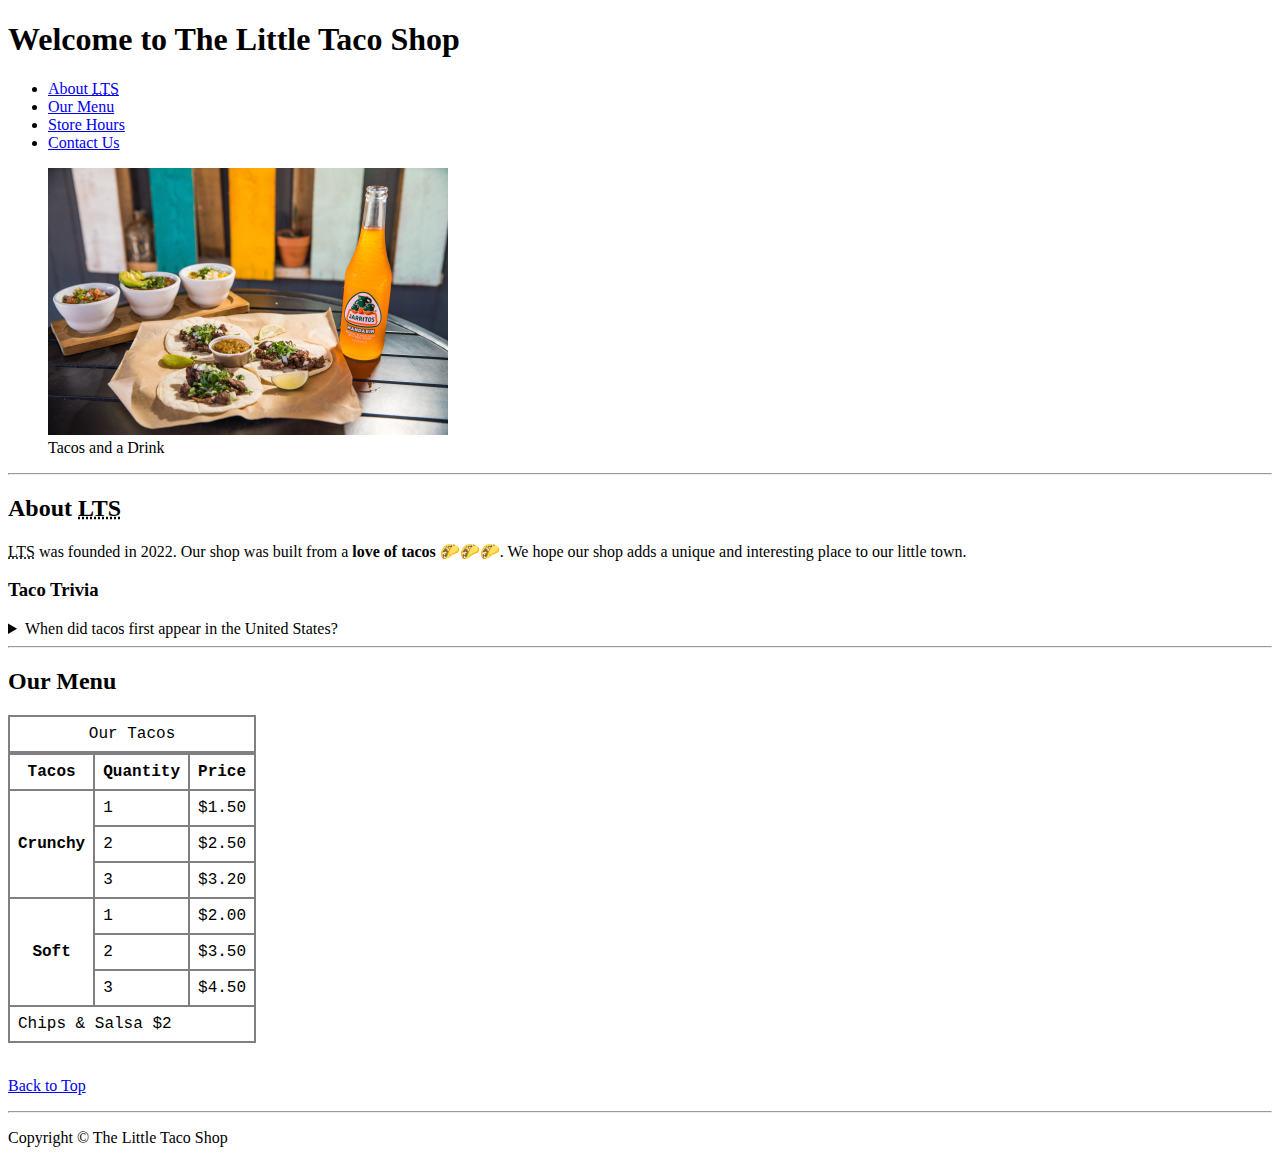
<file: FreeCodeCamp_HTMLCourse/Chapter10_FinalProject/index.html>
<!DOCTYPE html>
<html lang="en">
    <head>
        <meta charset="UTF-8">
        <meta name="author" content="Anett Keszler">
        <meta name="description" content="The offical website for The Little Taco Shop">
        <title>Little Taco Shop</title>
        <link rel="icon" href="img/taco.png" type="image/x-icon">
        <link rel="stylesheet" href="css/main.css" type="text/css"> 
    </head>
    <body>
        <header>
            <h1>Welcome to The Little Taco Shop</h1>
            <nav aria-label="primary-navigation">
                <ul>
                    <li><a href="#about">About <abbr title="Little Taco Shop">LTS</abbr></a></li>
                    <li><a href="#menu">Our Menu</a></li>
                    <li><a href="hours.html">Store Hours</a></li>
                    <li><a href="contact.html">Contact Us</a></li>
                </ul>
            </nav>
            <figure>
                <img src="img/tacos_and_drink_400x267.png" alt="Tacos with a drink" title="In our restaurant you can eat yummy tacos with cold beer." width="400" height="267" loading="lazy">
                <figcaption>Tacos and a Drink</figcaption>
            </figure>
        </header>

        <hr>

        <main>
            <article id="about">
                <h2>About <abbr title="Little Taco Shop">LTS</abbr></h2>
                <p><abbr title="Little Taco Shop">LTS</abbr> was founded in <time datetime="2022">2022</time>. Our shop was built from a <strong>love of tacos</strong> 🌮🌮🌮. We hope our shop adds a unique and interesting place to our little town.</p>
                <aside>
                    <h3>Taco Trivia</h3>
                    <details>
                        <summary>When did tacos first appear in the United States?</summary>
                        <p>
                            Jeffrey M. Pilcher, taco historian and professor of history at the University of Minnesota, says the earliest mention of tacos in the United States are in a newspaper from <time datetime="1905">1905</time>. (Source: <cite><a href="https://www.smithsonianmag.com/" target="_blank"><em>Smithsonian Magazine</em></a>)</cite>
                        </p>
                    </details>
                </aside>
            </article>

            <hr>

            <article id="menu">
                <h2>Our Menu</h2>
                <table>   
                    <caption>Our Tacos</caption>
                    
                    <thead>
                        <tr>
                            <th>Tacos</th>
                            <th scope="col">Quantity</th>
                            <th scope="col">Price</th>
                        </tr>
                    </thead>
                    <tbody>
                        <tr>
                            <th scope="row" rowspan="3">Crunchy</th>
                            <td>1</td>
                            <td>$1.50</td>
                        </tr>
                        <tr>
                            <td>2</td>
                            <td>$2.50</td>
                        </tr>
                        <tr>
                            <td>3</td>
                            <td>$3.20</td>
                        </tr>
                        <tr>
                            <th rowspan="3">Soft</th>
                            <td>1</td>
                            <td>$2.00</td>
                        </tr>
                        <tr>
                            <td>2</td>
                            <td>$3.50</td>
                        </tr>
                        <tr>
                            <td>3</td>
                            <td>$4.50</td>
                        </tr>
                    </tbody>
                    <tfoot>
                        <tr>
                            <td colspan="3">Chips & Salsa $2</td>
                        </tr>
                    </tfoot>
                </table>
                <br>
                <p><a href="#">Back to Top</a></p>
            </article>
        </main>

        <hr>

        <footer>
            <p>Copyright &copy; The Little Taco Shop </p>
        </footer>
    </body>
</html>
</file>
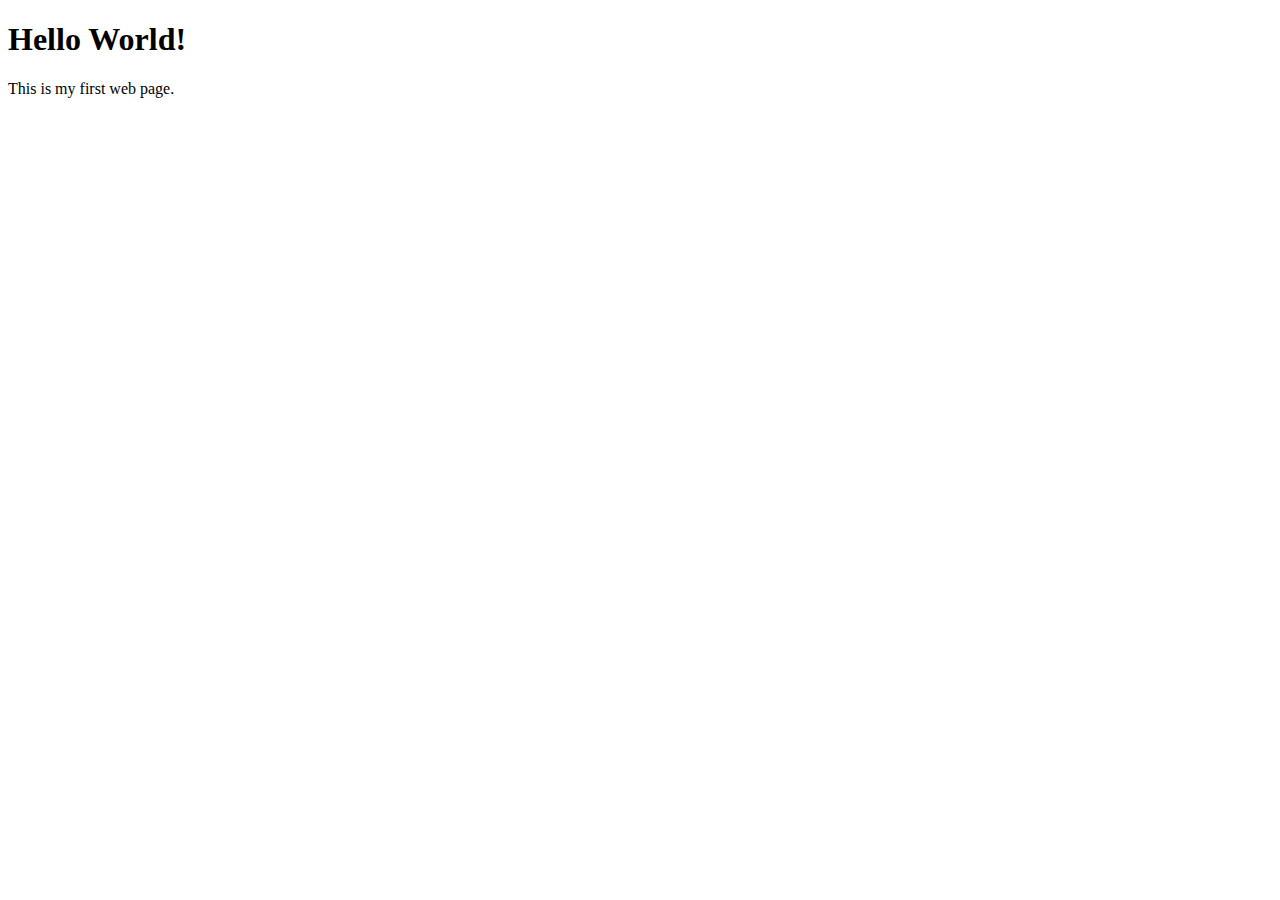
<file: FreeCodeCamp_HTMLCourse/Chapter1_GettingStarted/index.html>
<!DOCTYPE html>
<html lang="en">
    <head>
        <meta charset="UTF-8">
        <title>My First Web Page</title>

</head>
    <body>
        <h1>Hello World!</h1>
        <p>This is my first web page.</p>

    </body>
</html>
</file>
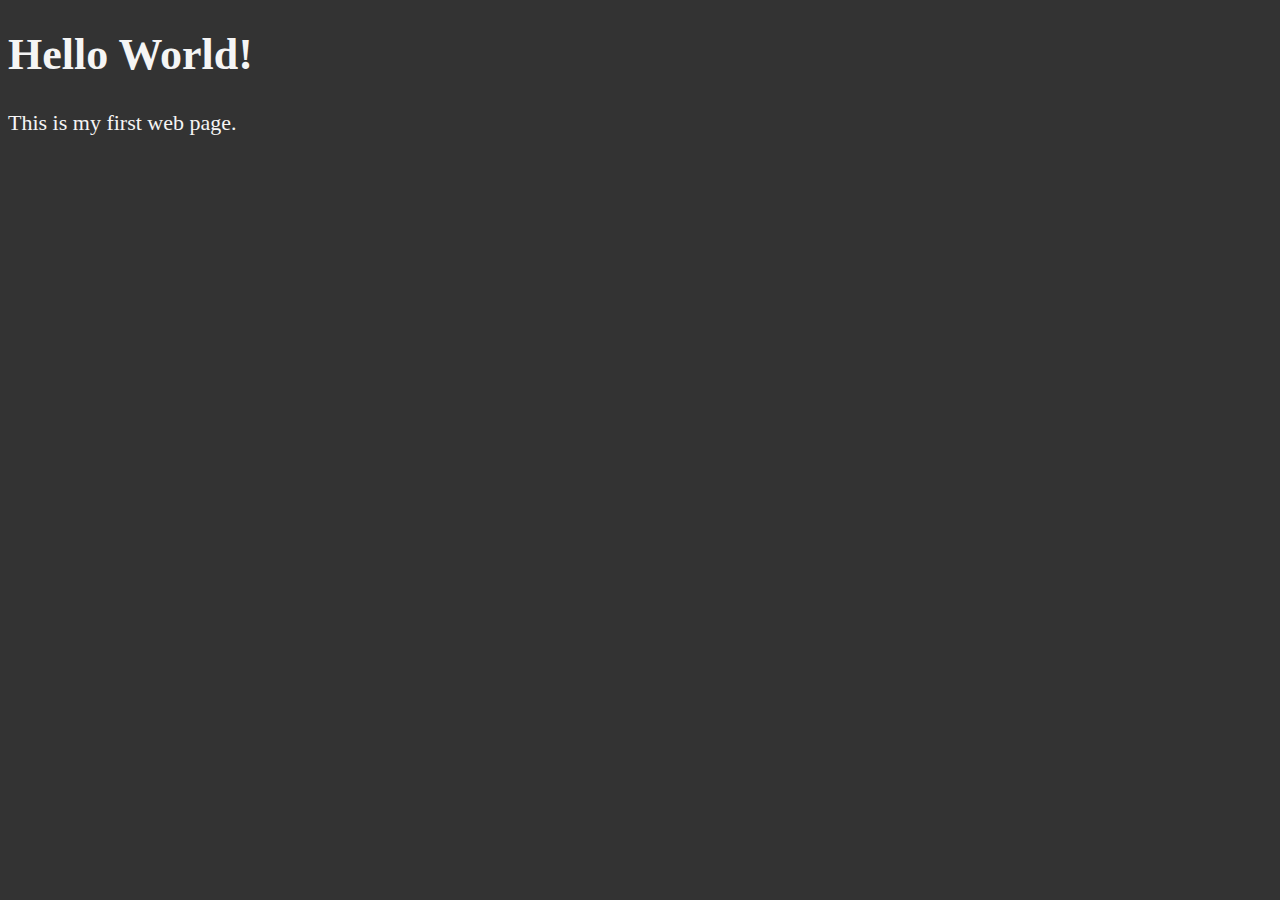
<file: FreeCodeCamp_HTMLCourse/Chapter2_HeadElement/index.html>
<!DOCTYPE html>
<html lang="en">
    <head>
        <meta charset="UTF-8">
        <meta name="author" content="Anett Keszler">
        <meta name="description" content="This page contains all the things I am learning how to create as I learn HTML">
        <title>My First Web Page</title>
        <link rel="icon" href="html.png" type="image/x-icon">
        <link rel="stylesheet" href="main.css" type="text/css">
</head>
    <body>
        <h1>Hello World!</h1>
        <p>This is my first web page.</p>

    </body>
</html>
</file>
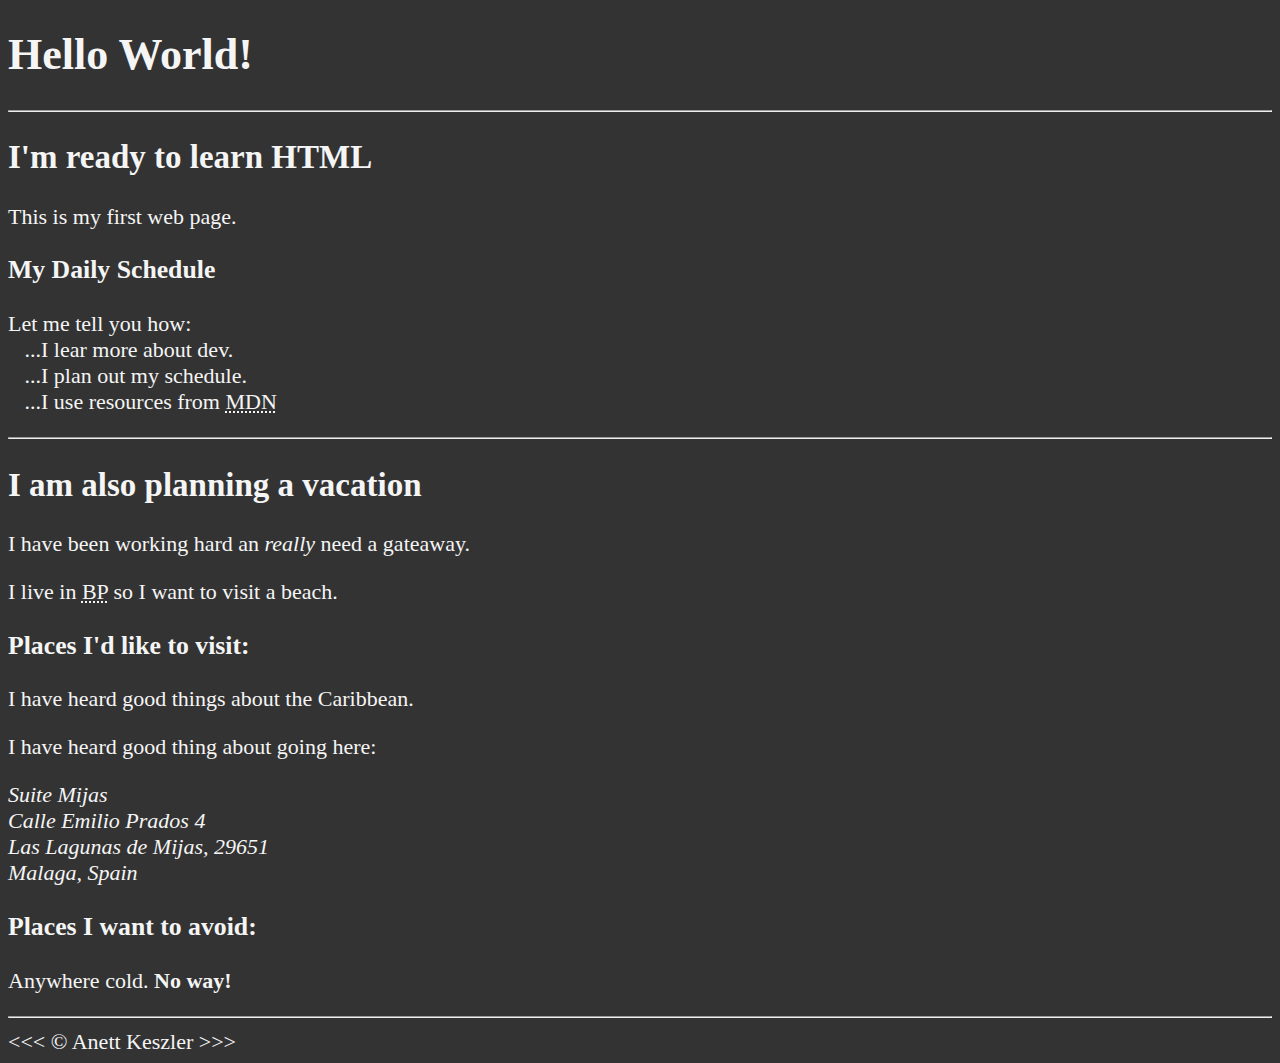
<file: FreeCodeCamp_HTMLCourse/Chapter3_TextBasics/index.html>
<!DOCTYPE html>
<html lang="en">
    <head>
        <meta charset="UTF-8">
        <meta name="author" content="Anett Keszler">
        <meta name="description" content="This page contains all the things I am learning how to create as I learn HTML">
        <title>My First Web Page</title>
        <link rel="icon" href="html.png" type="image/x-icon">
        <link rel="stylesheet" href="main.css" type="text/css">
</head>
    <body>
        <h1>Hello World!</h1>
        <hr>
 
        <h2>I'm ready to learn HTML</h2>
        <p>This is my first web page.<br></p>

        <h3>My Daily Schedule</h3>
        <p>Let me tell you how:
            <br>&nbsp;&nbsp;&nbsp;...I lear more about dev.
            <br>&nbsp;&nbsp;&nbsp;...I plan out my schedule.
            <br>&nbsp;&nbsp;&nbsp;...I use resources from <abbr title="Mozilla Developer Network">MDN</abbr>
        </p>
        <hr>

        <h2>I am also planning a vacation</h2>
        <p>I have been working hard an <em>really</em> need a gateaway.</p>
        <p>I live in <abbr title="Budapest">BP</abbr> so I want to visit a beach.</p>

        <!-- TODO: Add more places-->
        <h3>Places I'd like to visit:</h3>
        <p>I have heard good things about the Caribbean.</p>

        <p>I have heard good thing about going here:</p>
        <address>
            Suite Mijas <br>
            Calle Emilio Prados 4 <br>
            Las Lagunas de Mijas, 29651 <br>
            Malaga, Spain
        </address>
        <h3>Places I want to avoid:</h3>
        <p>Anywhere cold. <strong>No way!</strong></p>

        <hr>
        &lt;&lt;&lt; &copy; Anett Keszler &gt;&gt;&gt;
    </body>
</html>
</file>
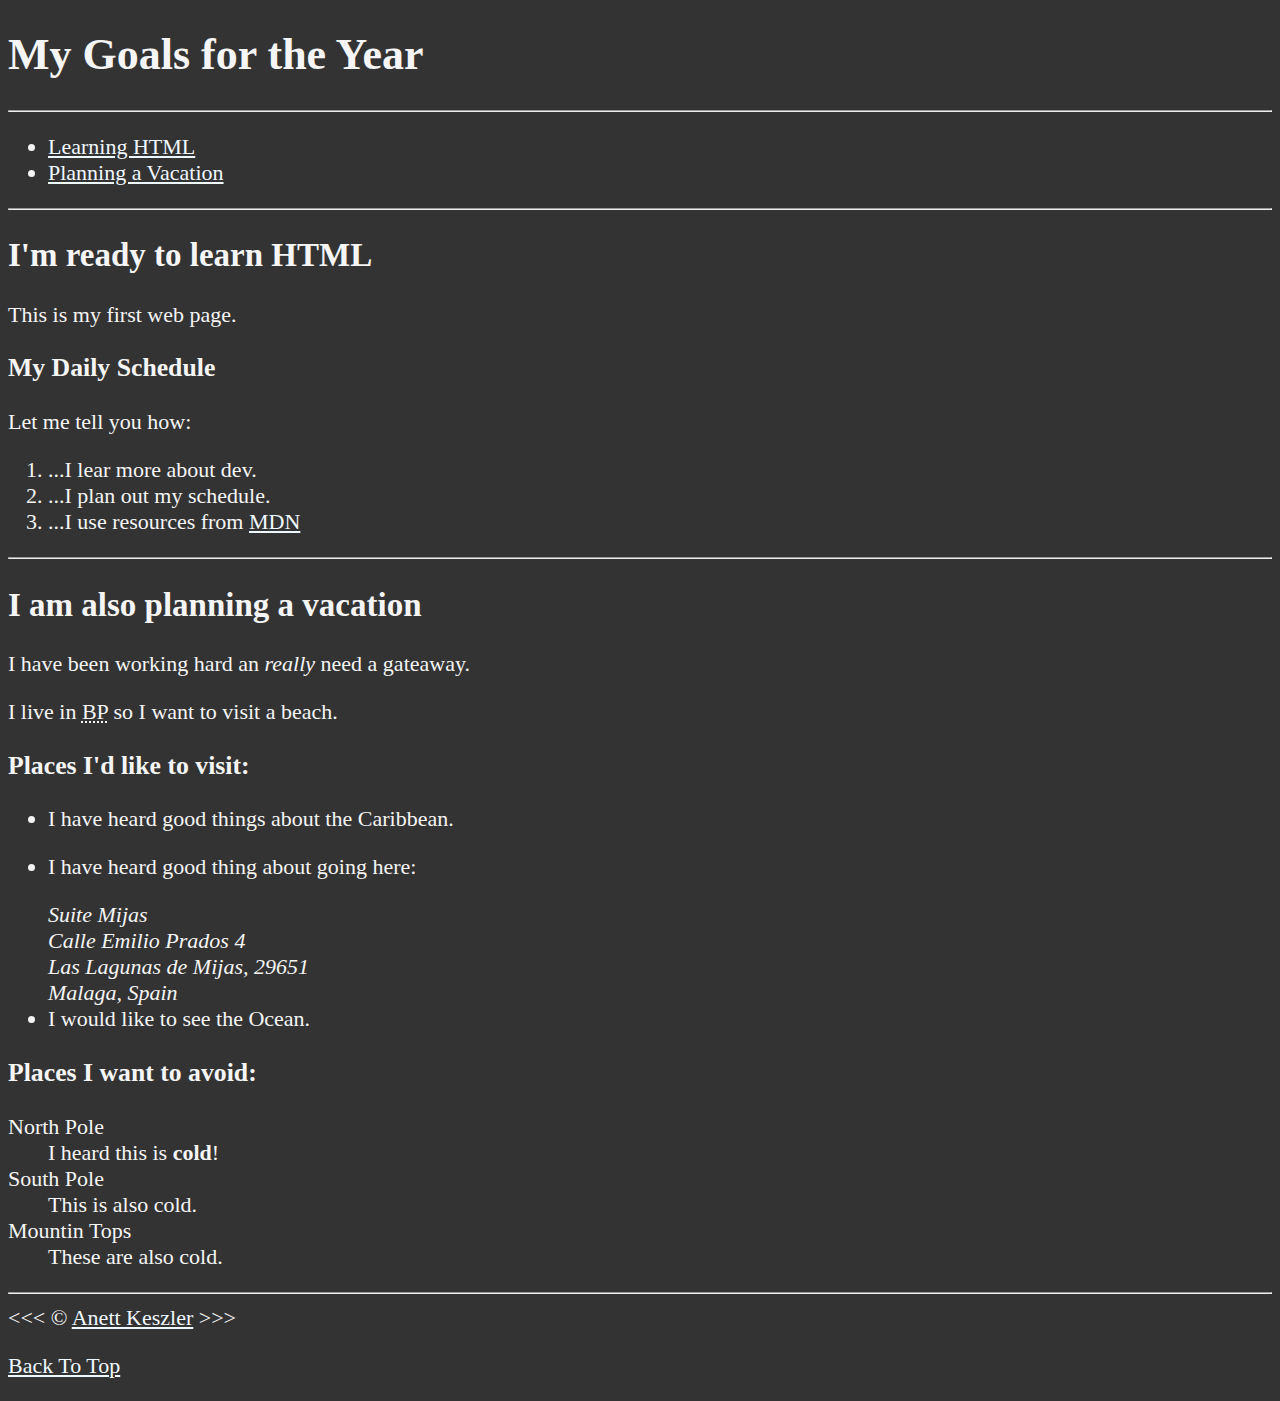
<file: FreeCodeCamp_HTMLCourse/Chapter5_AddLinks/index.html>
<!DOCTYPE html>
<html lang="en">
    <head>
        <meta charset="UTF-8">
        <meta name="author" content="Anett Keszler">
        <meta name="description" content="This page contains all the things I am learning how to create as I learn HTML">
        <title>My First Web Page</title>
        <link rel="icon" href="../Chapter2_HeadElement/html.png" type="image/x-icon">
        <link rel="stylesheet" href="main.css" type="text/css">
</head>
<body>
    <h1>My Goals for the Year</h1>

    <hr>

    <nav>
        <ul>
            <li><a href="#html">Learning HTML</a></li>
            <li><a href="#vacation">Planning a Vacation</a></li>
        </ul>
    </nav>

    <hr>

    <section id="html">
        <h2>I'm ready to learn HTML</h2>
        <p>This is my first web page.<br></p>
        <h3>My Daily Schedule</h3>
        <p>Let me tell you how:</p>
            <ol>
                <li>...I lear more about dev.</li>
                <li>...I plan out my schedule.</li>
                <li>...I use resources from <abbr title="Mozilla Developer Network">
                    <a href="https://developer.mozilla.org/en-US/">MDN</a>
                </abbr></li>
            </ol>
    </section>

    <hr>

    <section id="vacation">
        <h2>I am also planning a vacation</h2>
        <p>I have been working hard an <em>really</em> need a gateaway.</p>
        <p>I live in <abbr title="Budapest">BP</abbr> so I want to visit a beach.</p>
        <!-- TODO: Add more places-->
        <h3>Places I'd like to visit:</h3>
        <ul>
            <li><p>I have heard good things about the Caribbean.</p></li>
            <li><p>I have heard good thing about going here:</p>
                <address>
                        Suite Mijas <br>
                        Calle Emilio Prados 4 <br>
                        Las Lagunas de Mijas, 29651 <br>
                        Malaga, Spain
                </address>
            </li>
            <li>I would like to see the Ocean. </li>
        </ul>
        <h3>Places I want to avoid:</h3>
        <dl>
            <dt>North Pole</dt>
            <dd>I heard this is <strong>cold</strong>!</dd>
            <dt>South Pole</dt>
            <dd>This is also cold.</dd>
            <dt>Mountin Tops</dt>
            <dd>These are also cold.</dd>
        </dl>
    </section>

    <hr>

    &lt;&lt;&lt; &copy; <a href="about.html">Anett Keszler</a> &gt;&gt;&gt;
    <p>
        <a href="#">Back To Top</a>
    </p>
</body>
</html>
</file>
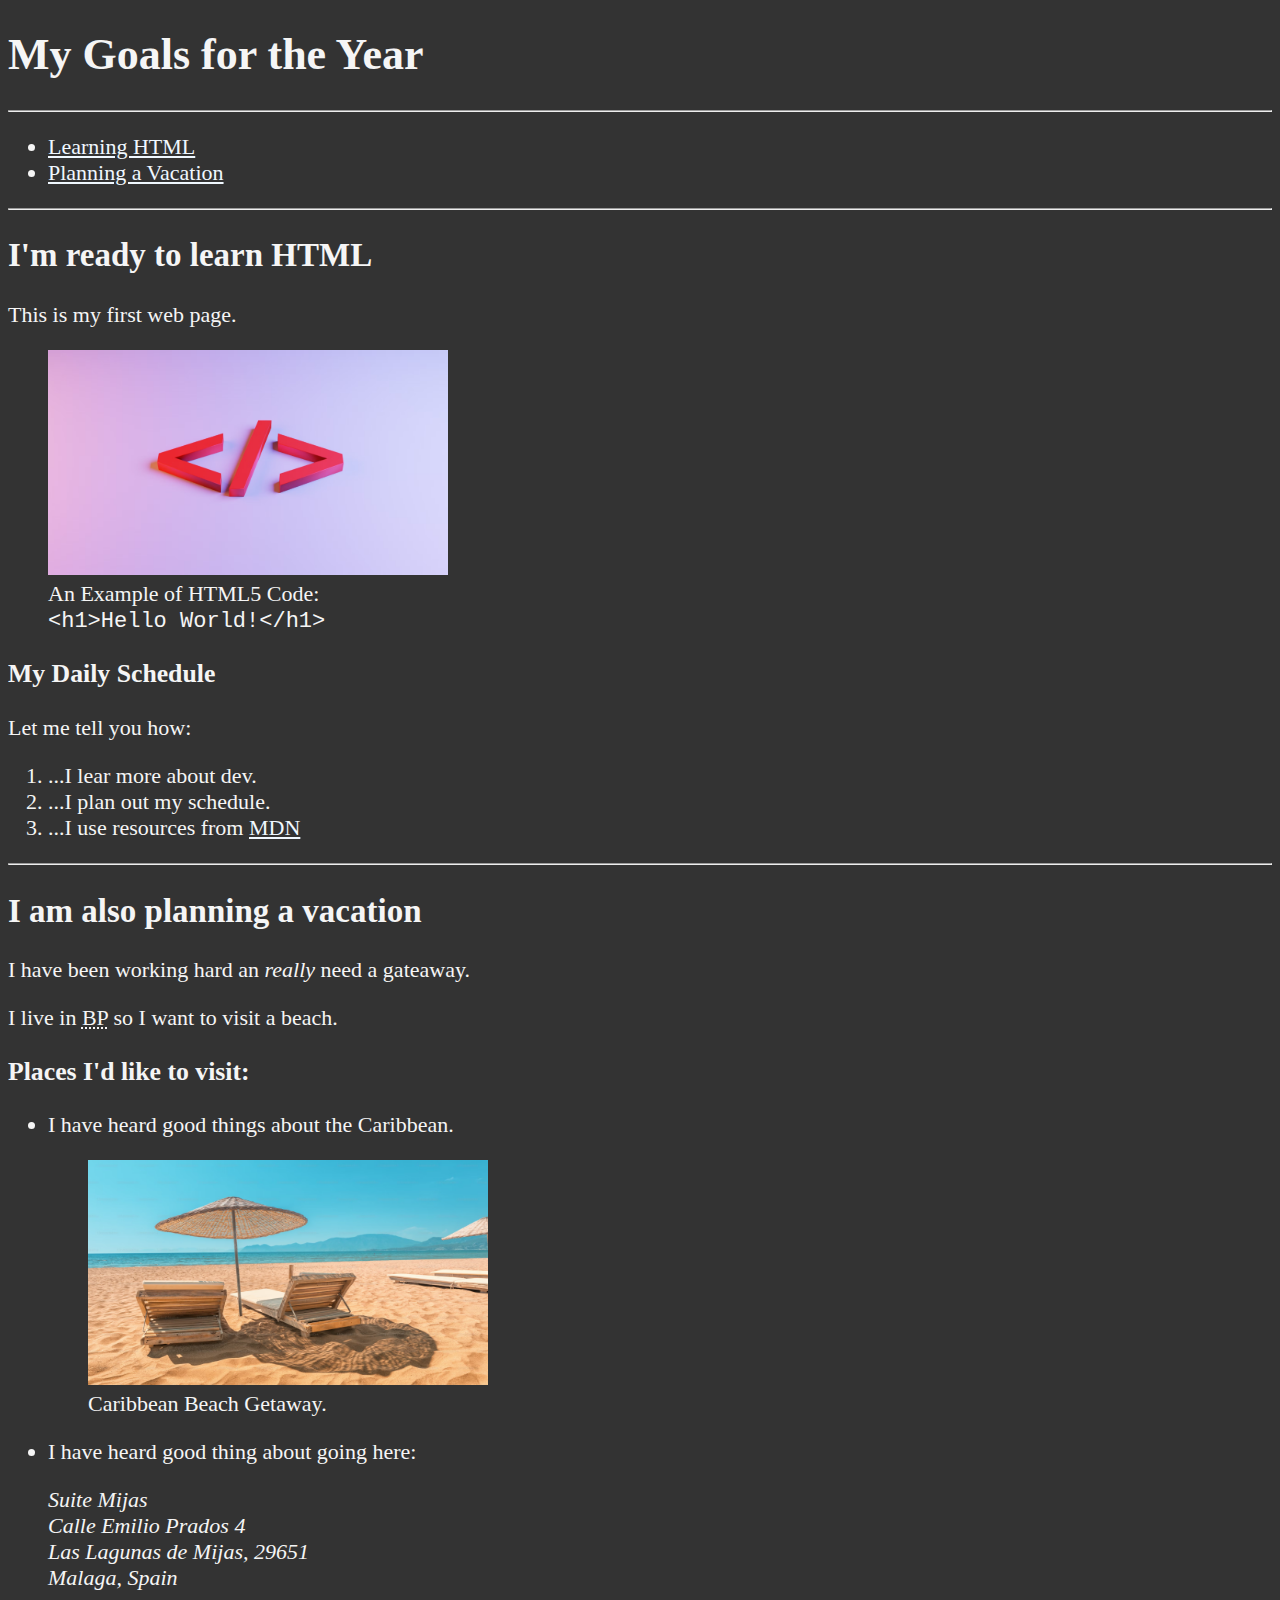
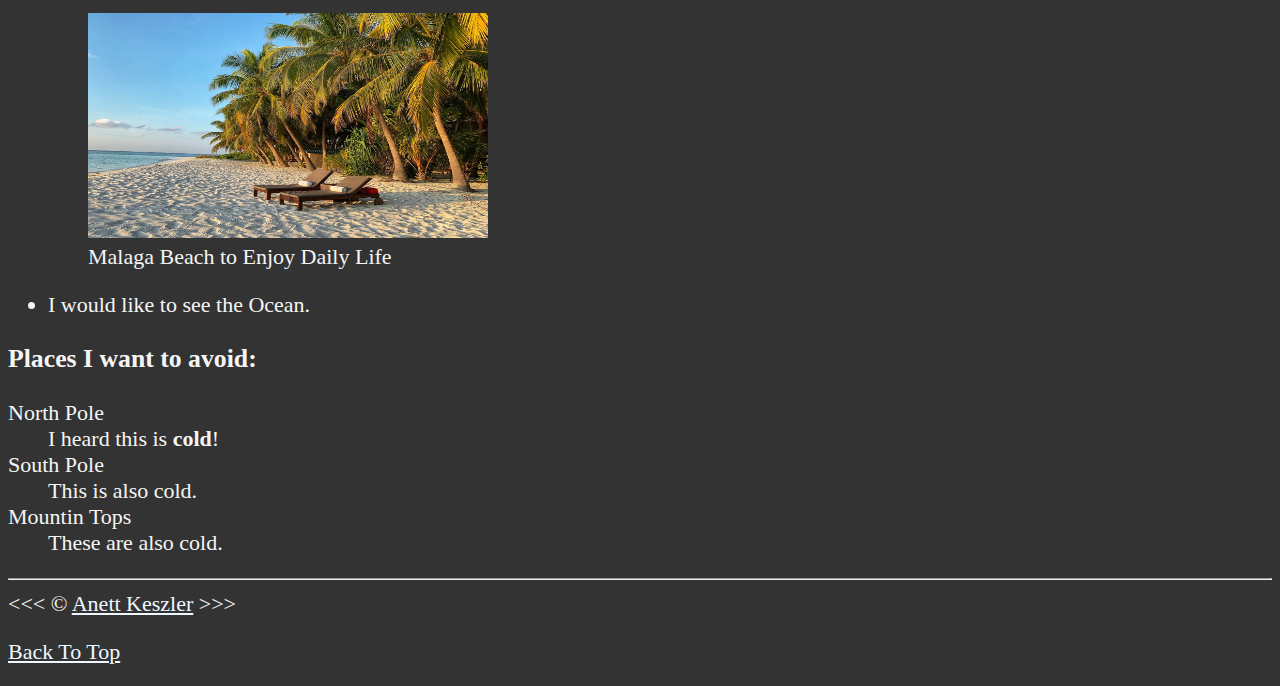
<file: FreeCodeCamp_HTMLCourse/Chapter6_AddImage/index.html>
<!DOCTYPE html>
<html lang="en">
    <head>
        <meta charset="UTF-8">
        <meta name="author" content="Anett Keszler">
        <meta name="description" content="This page contains all the things I am learning how to create as I learn HTML">
        <title>My First Web Page</title>
        <link rel="icon" href="../Chapter2_HeadElement/html.png" type="image/x-icon">
        <link rel="stylesheet" href="main.css" type="text/css">
</head>
<body>
    <h1>My Goals for the Year</h1>

    <hr>

    <nav>
        <ul>
            <li><a href="#html">Learning HTML</a></li>
            <li><a href="#vacation">Planning a Vacation</a></li>
        </ul>
    </nav>

    <hr>

    <section id="html">
        <h2>I'm ready to learn HTML</h2>
        <p>This is my first web page.<br></p>
        <figure>
            <img src="img/html.jpg" alt="HTML5 Logo" title="I am learning HTML5." width="400" height="225">
            <figcaption>An Example of HTML5 Code: <br>
                <code>&lt;h1&gt;Hello World!&lt;/h1&gt;</code>
            </figcaption> 
        </figure>
        <h3>My Daily Schedule</h3>
        <p>Let me tell you how:</p>
            <ol>
                <li>...I lear more about dev.</li>
                <li>...I plan out my schedule.</li>
                <li>...I use resources from <abbr title="Mozilla Developer Network">
                    <a href="https://developer.mozilla.org/en-US/">MDN</a>
                </abbr></li>
            </ol>
    </section>

    <hr>

    <section id="vacation">
        <h2>I am also planning a vacation</h2>
        <p>I have been working hard an <em>really</em> need a gateaway.</p>
        <p>I live in <abbr title="Budapest">BP</abbr> so I want to visit a beach.</p>
        <!-- TODO: Add more places-->
        <h3>Places I'd like to visit:</h3>
        <ul>
            <li><p>I have heard good things about the Caribbean.</p>
            <figure>
                <img src="img/vacation.jpg" alt="Caribbean beach" title="I want to visit a Caribbean beach as soon as possible." width="400" height="225" loading="lazy">
                <figcaption>Caribbean Beach Getaway.</figcaption>
            </figure></li>
            <li><p>I have heard good thing about going here:</p>
                <address>
                        Suite Mijas <br>
                        Calle Emilio Prados 4 <br>
                        Las Lagunas de Mijas, 29651 <br>
                        Malaga, Spain
                </address>
                <figure>
                    <img src="img/vacation2.jpg" alt="Malaga Vacation" title="I have a pleasent flat in Malaga to survive." width="400" height="225" loading="lazy">
                    <figcaption>
                        Malaga Beach to Enjoy Daily Life
                    </figcaption>
                </figure>
            </li>
            <li>I would like to see the Ocean. </li>
        </ul>
        <h3>Places I want to avoid:</h3>
        <dl>
            <dt>North Pole</dt>
            <dd>I heard this is <strong>cold</strong>!</dd>
            <dt>South Pole</dt>
            <dd>This is also cold.</dd>
            <dt>Mountin Tops</dt>
            <dd>These are also cold.</dd>
        </dl>
    </section>

    <hr>

    &lt;&lt;&lt; &copy; <a href="about.html">Anett Keszler</a> &gt;&gt;&gt;
    <p>
        <a href="#">Back To Top</a>
    </p>
</body>
</html>
</file>
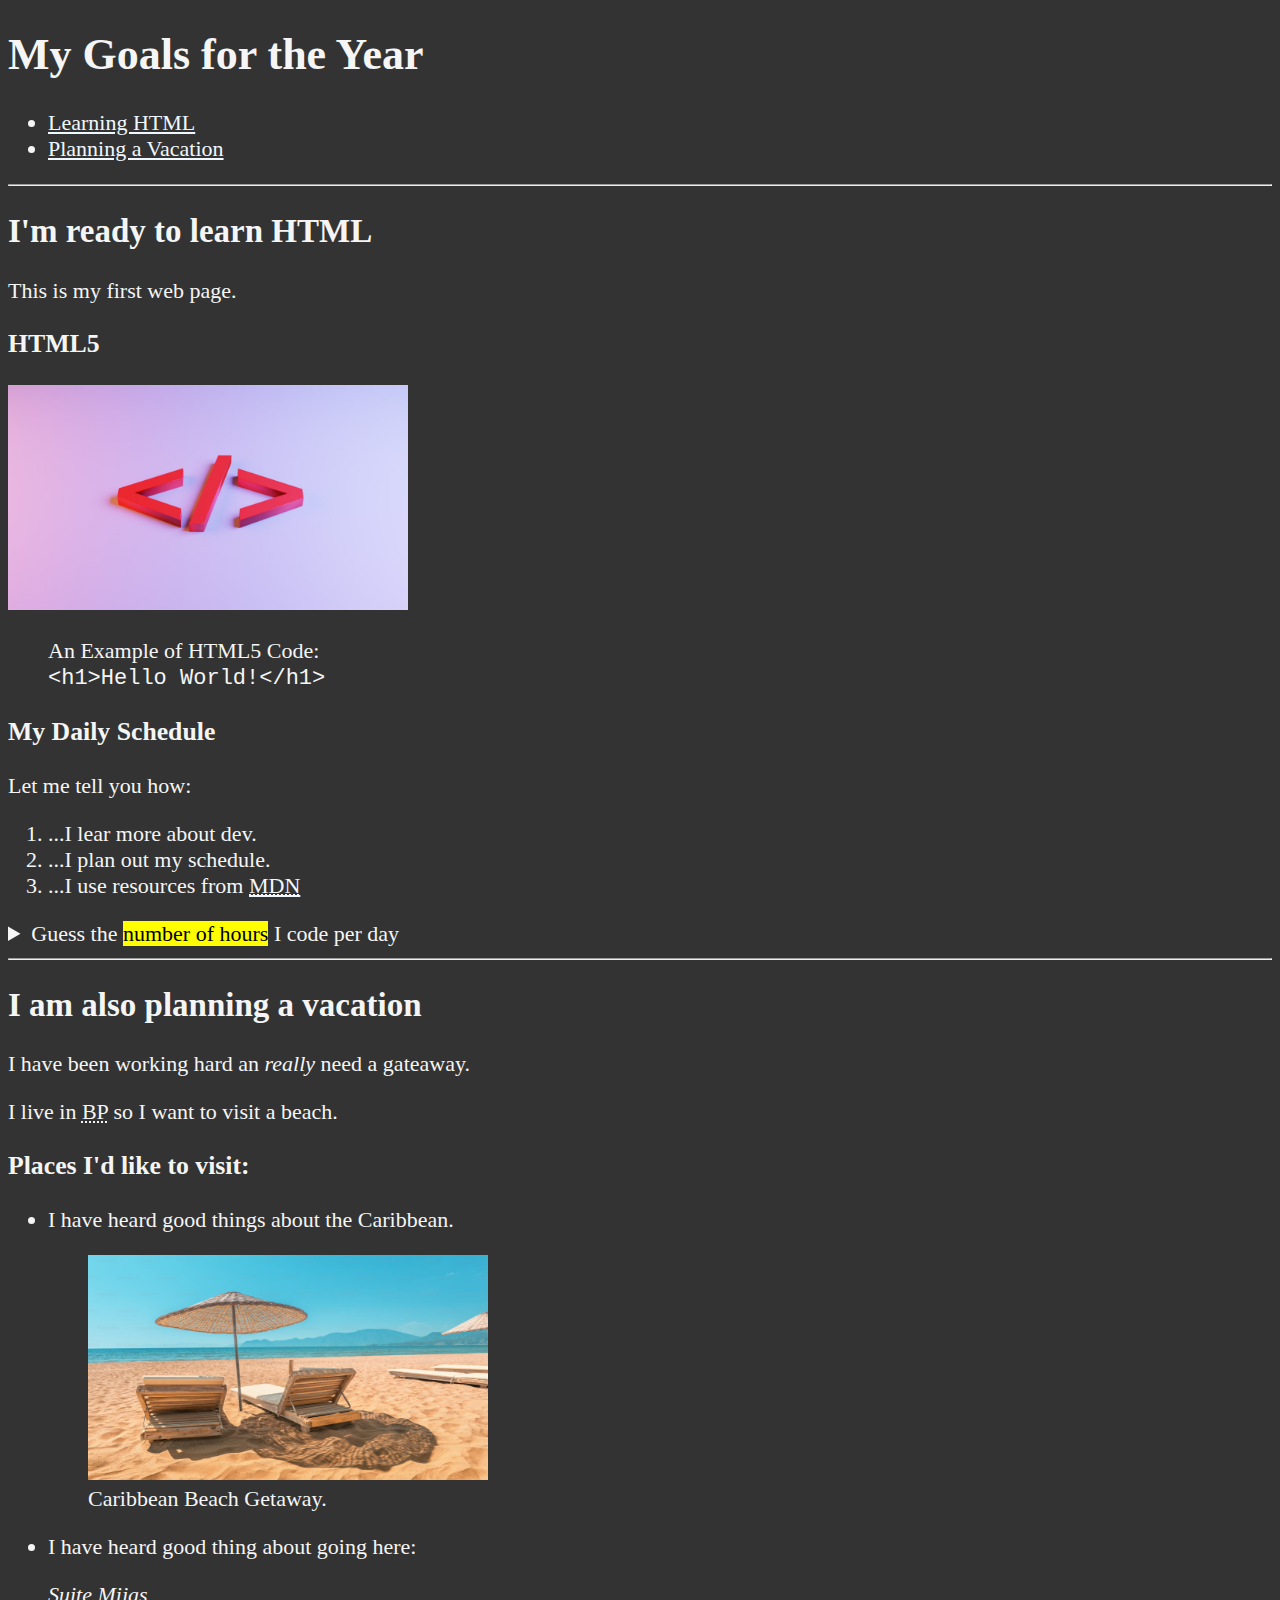
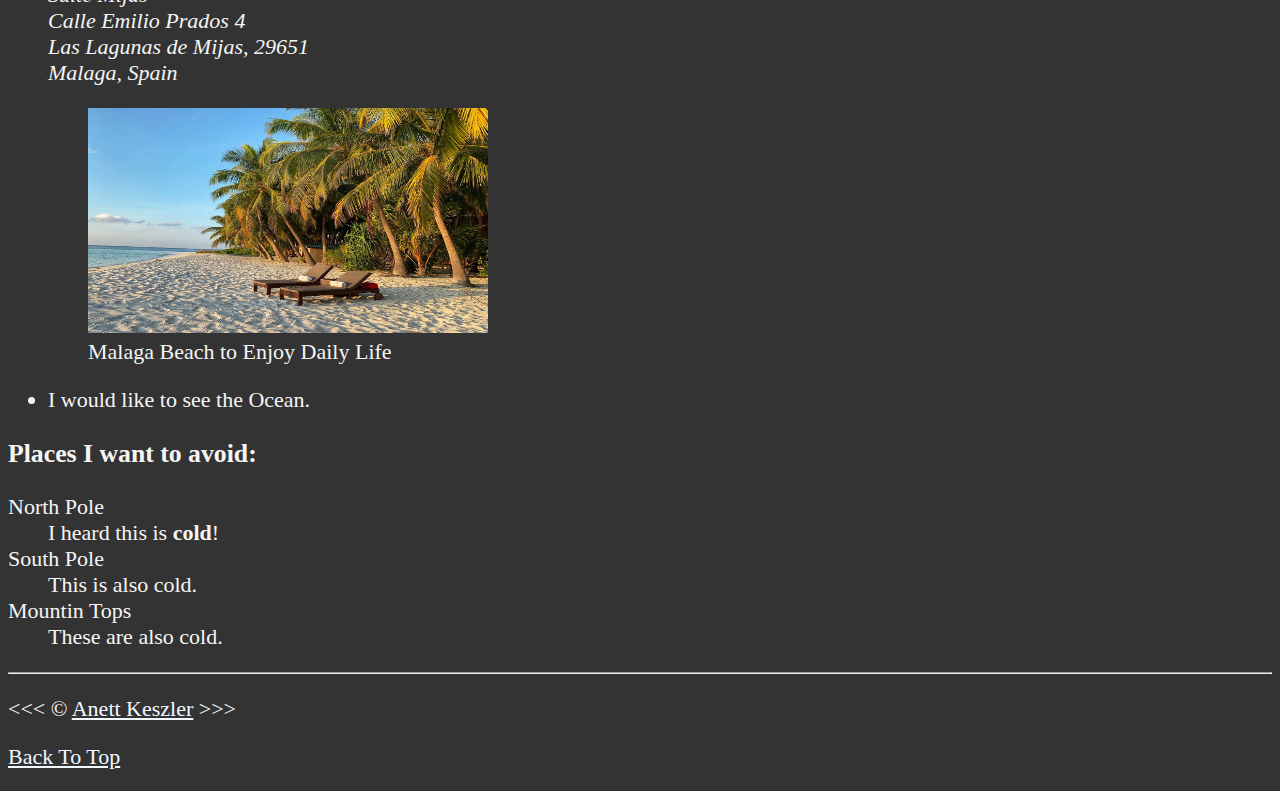
<file: FreeCodeCamp_HTMLCourse/Chapter7_SemanticTags/index.html>
<!DOCTYPE html>
<html lang="en">
    <head>
        <meta charset="UTF-8">
        <meta name="author" content="Anett Keszler">
        <meta name="description" content="This page contains all the things I am learning how to create as I learn HTML">
        <title>My First Web Page</title>
        <link rel="icon" href="../Chapter2_HeadElement/html.png" type="image/x-icon">
        <link rel="stylesheet" href="main.css" type="text/css">
</head>
<body>
    <header>
    <h1>My Goals for the Year</h1>

    <nav aria-label="primary-navigation">
        <ul>
            <li><a href="#html">Learning HTML</a></li>
            <li><a href="#vacation">Planning a Vacation</a></li>
        </ul>
    </nav>
    </header>

    <hr>
    <main>

    <article id="html">
        <h2>I'm ready to learn HTML</h2>
        <p>This is my first web page.<br></p>
        <section>
            <h3>HTML5</h3>
            <img src="img/html.jpg" alt="HTML5 Logo" title="I am learning HTML5." width="400" height="225">
                <figure>
                    <figcaption>An Example of HTML5 Code: <br>
                        <code>&lt;h1&gt;Hello World!&lt;/h1&gt;</code>
                    </figcaption> 
                </figure>
        </section>
        <section>
            <h3>My Daily Schedule</h3>
            <p>Let me tell you how:</p>
                <ol>
                    <li>...I lear more about dev.</li>
                    <li>...I plan out my schedule.</li>
                    <li>...I use resources from <abbr title="Mozilla Developer Network">
                        <a href="https://developer.mozilla.org/en-US/">MDN</a></abbr>
                    </li>
                </ol>
                <aside>
                    <details>
                        <summary>Guess the <mark>number of hours</mark> I code per day</summary>
                        <p>I start at <time datetime="08:00">8 am</time> and I write code for <time datetime="PT3H">3 hours</time> every morning. </p>
                    </details>
                </aside>

        </section>
    </article>

    <hr>

    <article id="vacation">
        <h2>I am also planning a vacation</h2>
        <p>I have been working hard an <em>really</em> need a gateaway.</p>
        <p>I live in <abbr title="Budapest">BP</abbr> so I want to visit a beach.</p>
        <section>
        <h3>Places I'd like to visit:</h3>
        <ul>
            <li><p>I have heard good things about the Caribbean.</p>
            <figure>
                <img src="img/vacation.jpg" alt="Caribbean beach" title="I want to visit a Caribbean beach as soon as possible." width="400" height="225" loading="lazy">
                <figcaption>Caribbean Beach Getaway.</figcaption>
            </figure></li>
            <li><p>I have heard good thing about going here:</p>
                <address>
                        Suite Mijas <br>
                        Calle Emilio Prados 4 <br>
                        Las Lagunas de Mijas, 29651 <br>
                        Malaga, Spain
                </address>
                <figure>
                    <img src="img/vacation2.jpg" alt="Malaga Vacation" title="I have a pleasent flat in Malaga to survive." width="400" height="225" loading="lazy">
                    <figcaption>
                        Malaga Beach to Enjoy Daily Life
                    </figcaption>
                </figure>
            </li>
            <li>I would like to see the Ocean. </li>
        </ul>
        </section>
        <!-- TODO: Add more places-->
        <section>
            <h3>Places I want to avoid:</h3>
            <dl>
                <dt>North Pole</dt>
                <dd>I heard this is <strong>cold</strong>!</dd>
                <dt>South Pole</dt>
                <dd>This is also cold.</dd>
                <dt>Mountin Tops</dt>
                <dd>These are also cold.</dd>
            </dl>
        </section>
    </article>
    </main>

    <hr>

    <footer>
        <p>&lt;&lt;&lt; &copy; <a href="about.html">Anett Keszler</a> &gt;&gt;&gt;</p>
        <p>
            <a href="#">Back To Top</a>
        </p>
    </footer>
</body>
</html>
</file>
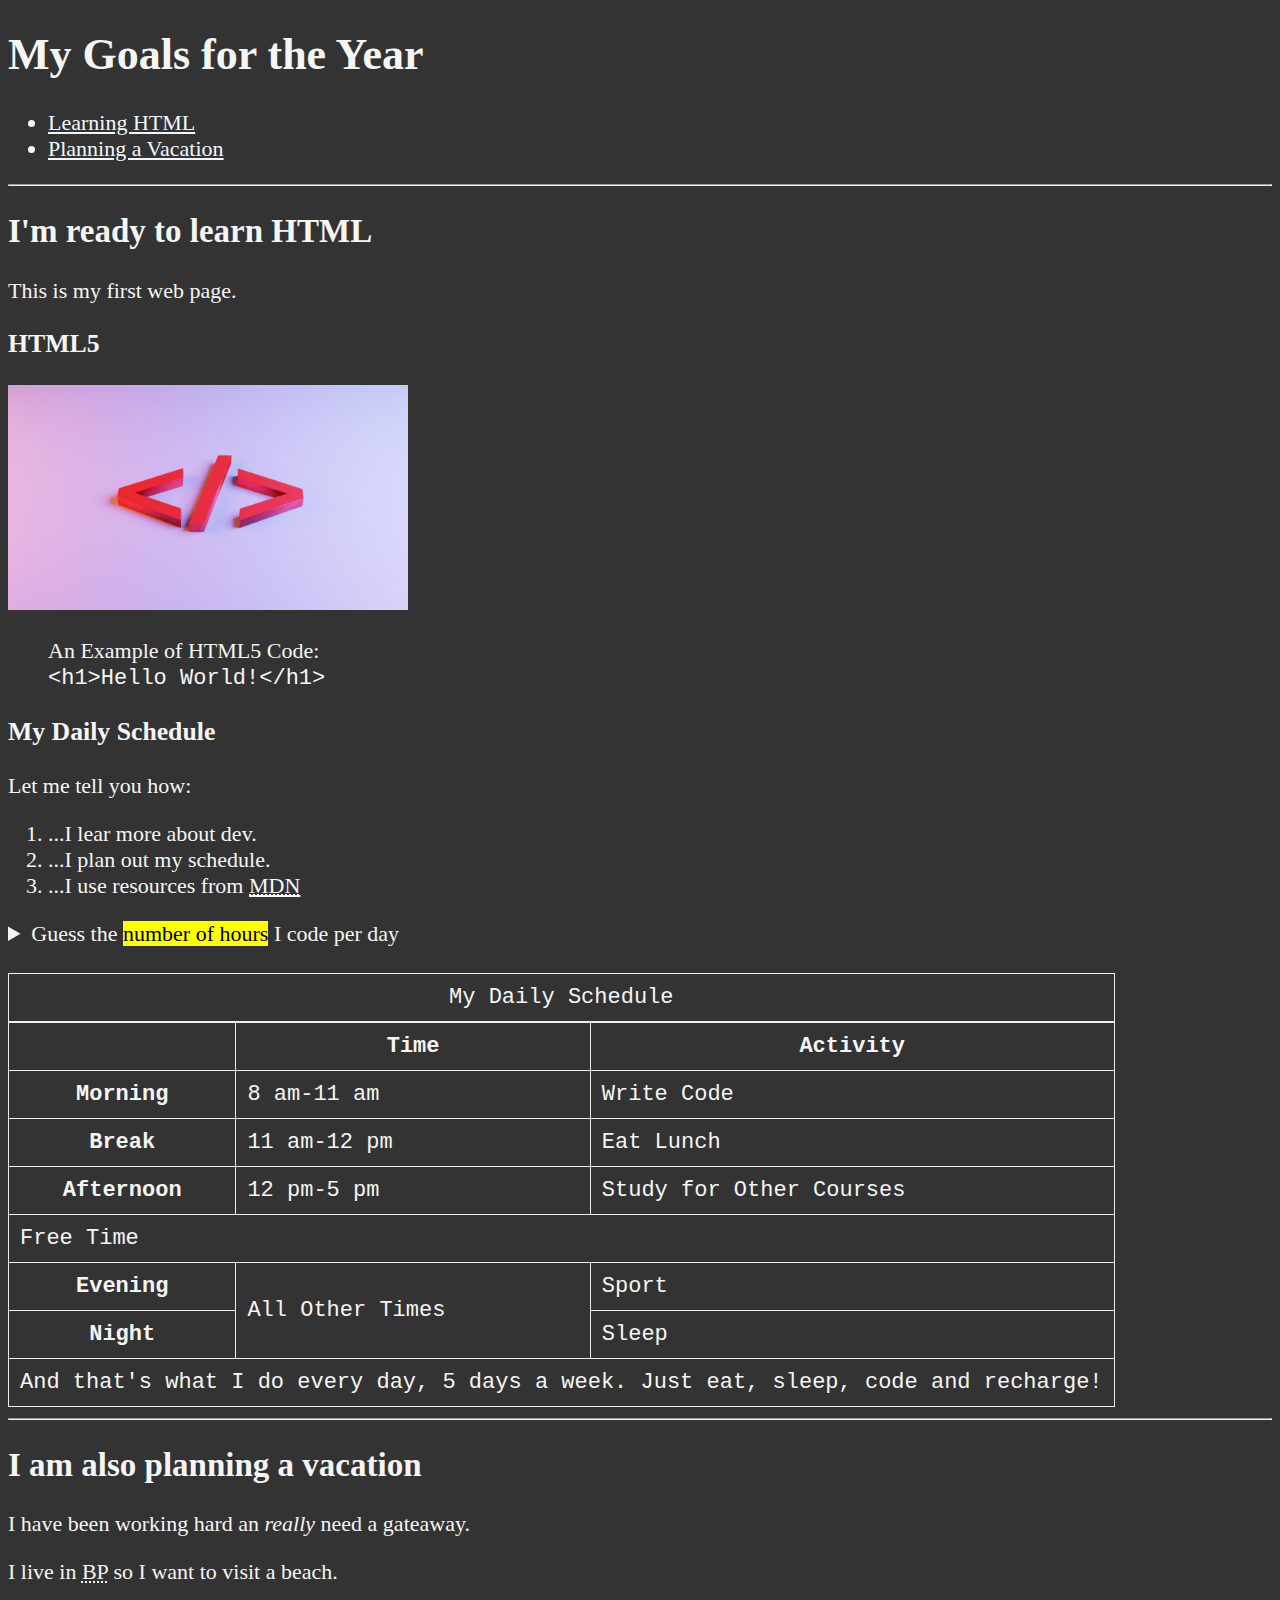
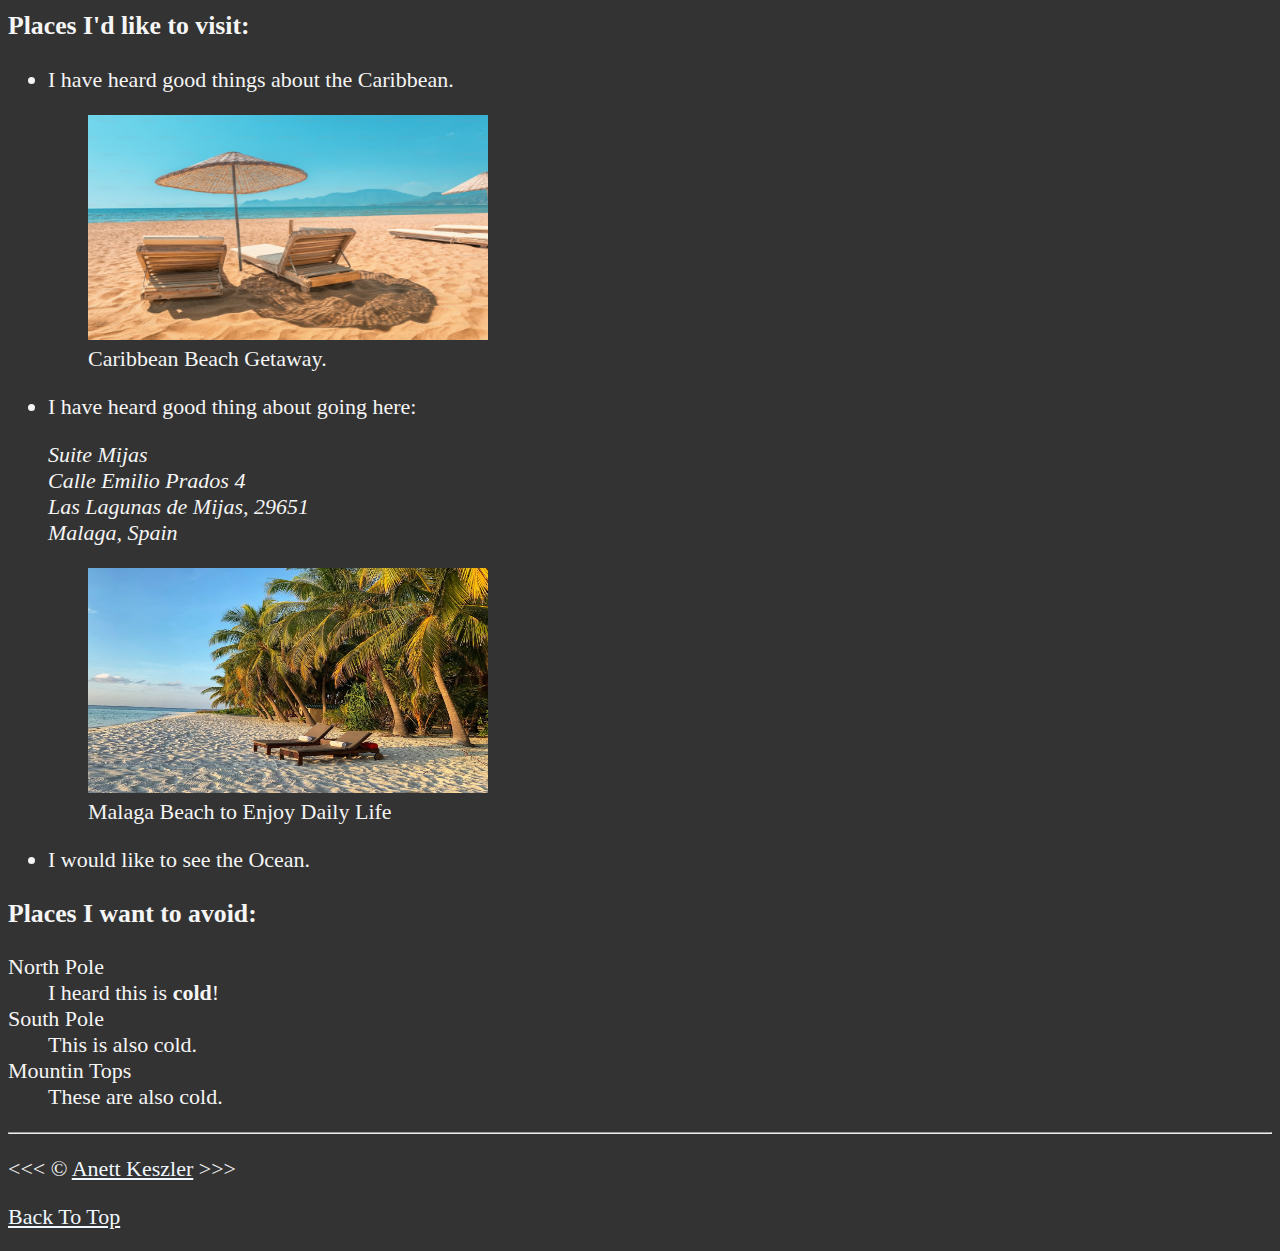
<file: FreeCodeCamp_HTMLCourse/Chapter8_CreateTables/index.html>
<!DOCTYPE html>
<html lang="en">
    <head>
        <meta charset="UTF-8">
        <meta name="author" content="Anett Keszler">
        <meta name="description" content="This page contains all the things I am learning how to create as I learn HTML">
        <title>My First Web Page</title>
        <link rel="icon" href="../Chapter2_HeadElement/html.png" type="image/x-icon">
        <link rel="stylesheet" href="main.css" type="text/css">
</head>
<body>
    <header>
    <h1>My Goals for the Year</h1>

    <nav aria-label="primary-navigation">
        <ul>
            <li><a href="#html">Learning HTML</a></li>
            <li><a href="#vacation">Planning a Vacation</a></li>
        </ul>
    </nav>
    </header>

    <hr>
    <main>

    <article id="html">
        <h2>I'm ready to learn HTML</h2>
        <p>This is my first web page.<br></p>
        <section>
            <h3>HTML5</h3>
            <img src="img/html.jpg" alt="HTML5 Logo" title="I am learning HTML5." width="400" height="225">
                <figure>
                    <figcaption>An Example of HTML5 Code: <br>
                        <code>&lt;h1&gt;Hello World!&lt;/h1&gt;</code>
                    </figcaption> 
                </figure>
        </section>
        <section>
            <h3>My Daily Schedule</h3>
            <p>Let me tell you how:</p>
                <ol>
                    <li>...I lear more about dev.</li>
                    <li>...I plan out my schedule.</li>
                    <li>...I use resources from <abbr title="Mozilla Developer Network">
                        <a href="https://developer.mozilla.org/en-US/">MDN</a></abbr>
                    </li>
                </ol>
                <aside>
                    <details>
                        <summary>Guess the <mark>number of hours</mark> I code per day</summary>
                        <p>I start at <time datetime="08:00">8 am</time> and I write code for <time datetime="PT3H">3 hours</time> every morning. </p>
                    </details>
                </aside>
                <br>
                <table>
                    <caption>My Daily Schedule</caption>
                    <thead>
                        <tr>
                            <th>&nbsp;</th>
                            <th scope="col">Time</th>
                            <th scope="col">Activity</th>
                        </tr>
                    </thead>
                    <tbody>
                        <tr>
                            <th scope="row">Morning</th>
                            <td><time datetime="08:00">8 am</time>-<time datetime="11:00">11 am</time></td>
                            <td>Write Code</td>
                        </tr>
                        <tr>
                            <th scope="row">Break</th>
                            <td><time datetime="11:00">11 am</time>-<time datetime="12:00">12 pm</time></td>
                            <td>Eat Lunch</td>
                        </tr>
                        <tr>
                            <th scope="row">Afternoon</th>
                            <td><time datetime="12:00">12 pm</time>-<time datetime="17:00">5 pm</time></td>
                            <td>Study for Other Courses</td>
                        </tr>
                        <tr>
                            <td colspan="3">Free Time</td>
                        </tr>
                        <tr>
                            <th scope="row">Evening</th>
                            <td rowspan="2">All Other Times</td>
                            <td >Sport</td>
                        </tr>
                        <tr>
                            <th scope="row">Night</th>
                            <td>Sleep</td>
                        </tr>
                    </tbody>
                    <tfoot>
                        <tr>
                            <td colspan="3">And that's what I do every day, 5 days a week. Just eat, sleep, code and recharge!</td>
                        </tr>
                    </tfoot>
                </table>

        </section>
    </article>

    <hr>

    <article id="vacation">
        <h2>I am also planning a vacation</h2>
        <p>I have been working hard an <em>really</em> need a gateaway.</p>
        <p>I live in <abbr title="Budapest">BP</abbr> so I want to visit a beach.</p>
        <section>
        <h3>Places I'd like to visit:</h3>
        <ul>
            <li><p>I have heard good things about the Caribbean.</p>
            <figure>
                <img src="img/vacation.jpg" alt="Caribbean beach" title="I want to visit a Caribbean beach as soon as possible." width="400" height="225" loading="lazy">
                <figcaption>Caribbean Beach Getaway.</figcaption>
            </figure></li>
            <li><p>I have heard good thing about going here:</p>
                <address>
                        Suite Mijas <br>
                        Calle Emilio Prados 4 <br>
                        Las Lagunas de Mijas, 29651 <br>
                        Malaga, Spain
                </address>
                <figure>
                    <img src="img/vacation2.jpg" alt="Malaga Vacation" title="I have a pleasent flat in Malaga to survive." width="400" height="225" loading="lazy">
                    <figcaption>
                        Malaga Beach to Enjoy Daily Life
                    </figcaption>
                </figure>
            </li>
            <li>I would like to see the Ocean. </li>
        </ul>
        </section>
        <!-- TODO: Add more places-->
        <section>
            <h3>Places I want to avoid:</h3>
            <dl>
                <dt>North Pole</dt>
                <dd>I heard this is <strong>cold</strong>!</dd>
                <dt>South Pole</dt>
                <dd>This is also cold.</dd>
                <dt>Mountin Tops</dt>
                <dd>These are also cold.</dd>
            </dl>
        </section>
    </article>
    </main>

    <hr>

    <footer>
        <p>&lt;&lt;&lt; &copy; <a href="about.html">Anett Keszler</a> &gt;&gt;&gt;</p>
        <p>
            <a href="#">Back To Top</a>
        </p>
    </footer>
</body>
</html>
</file>
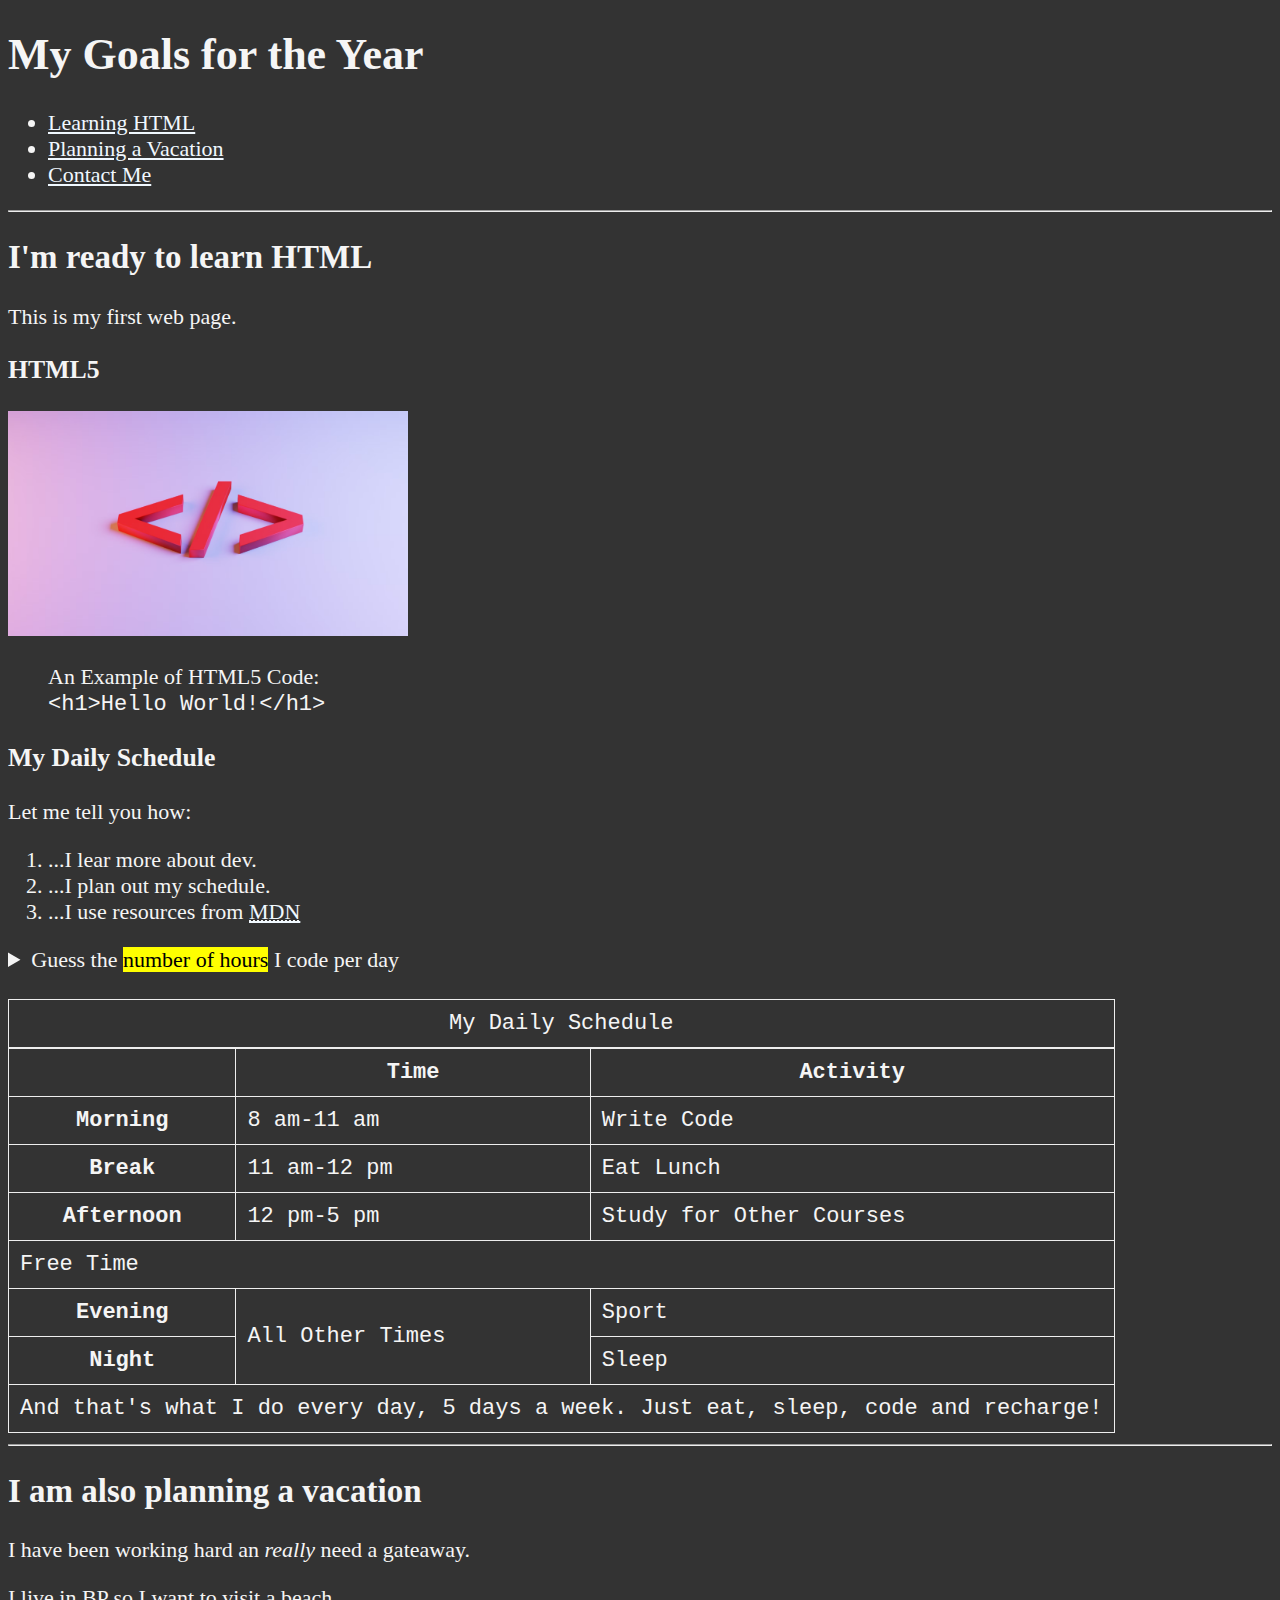
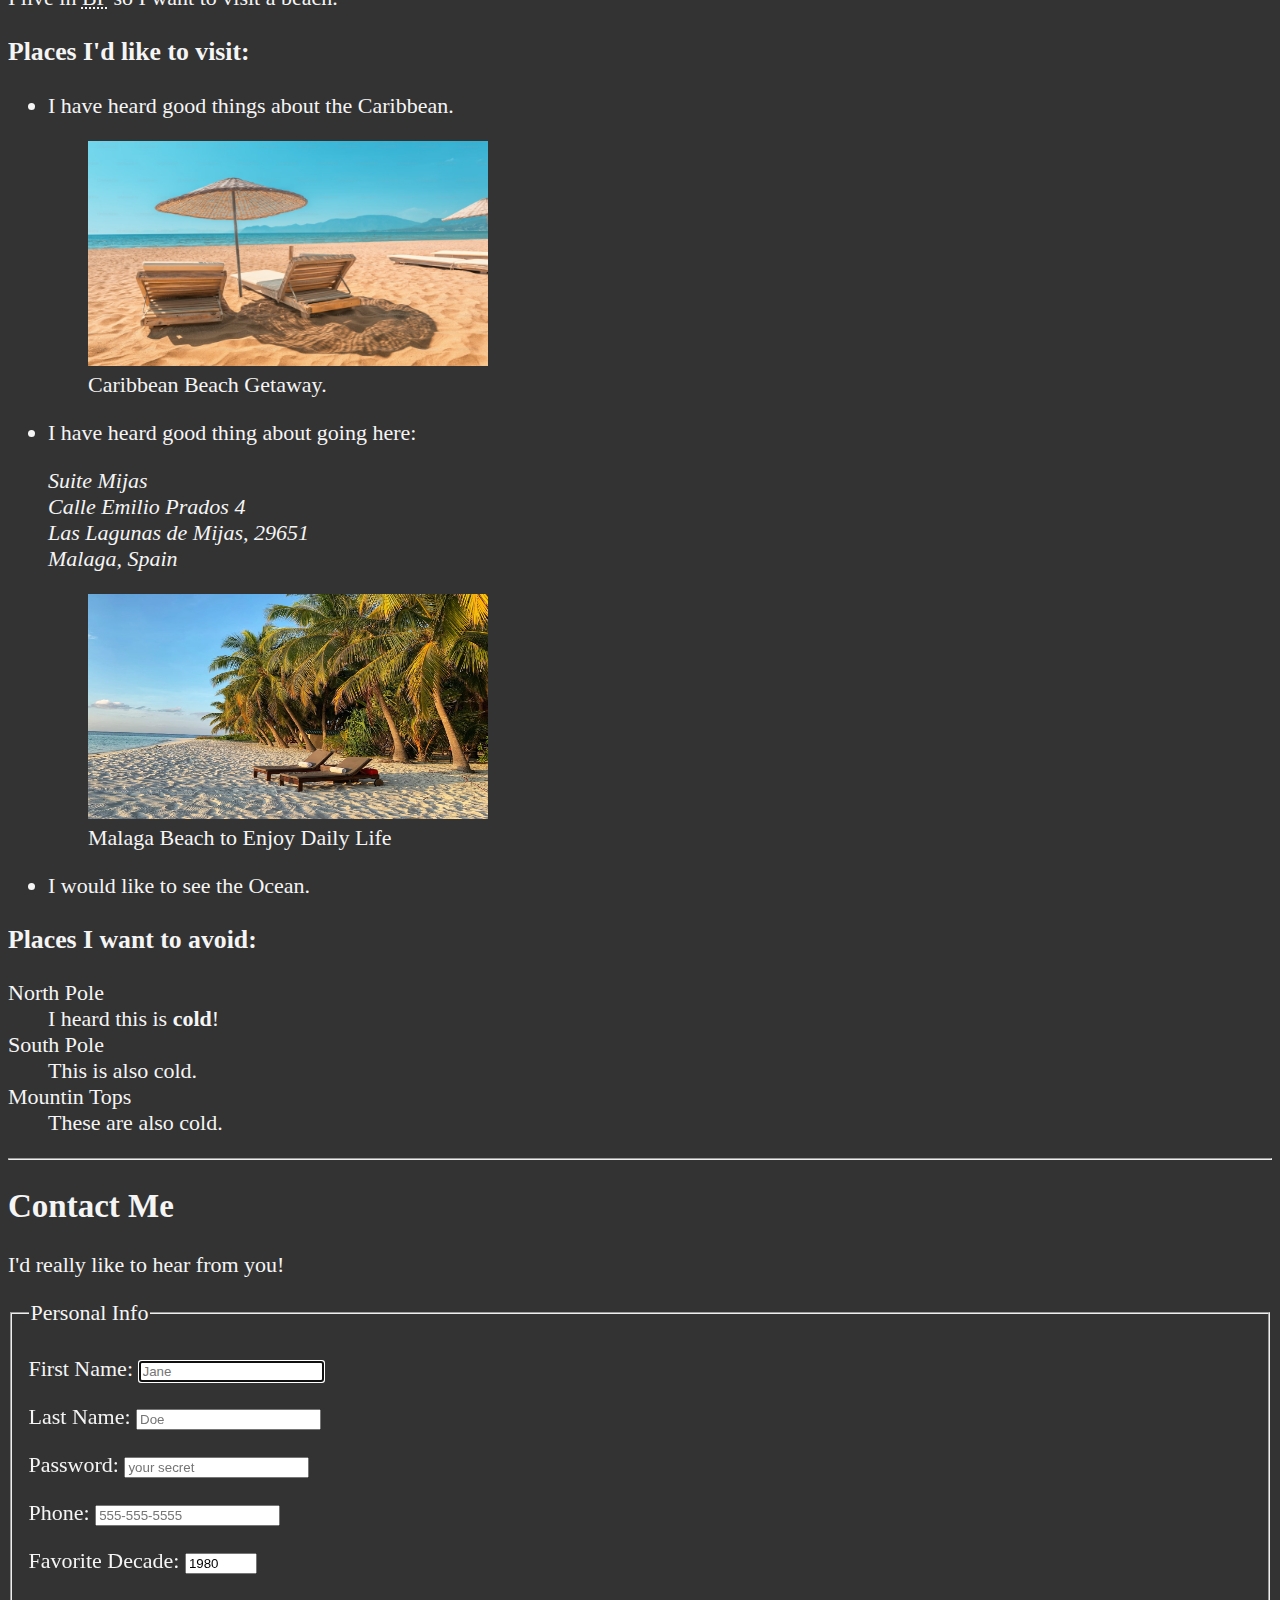
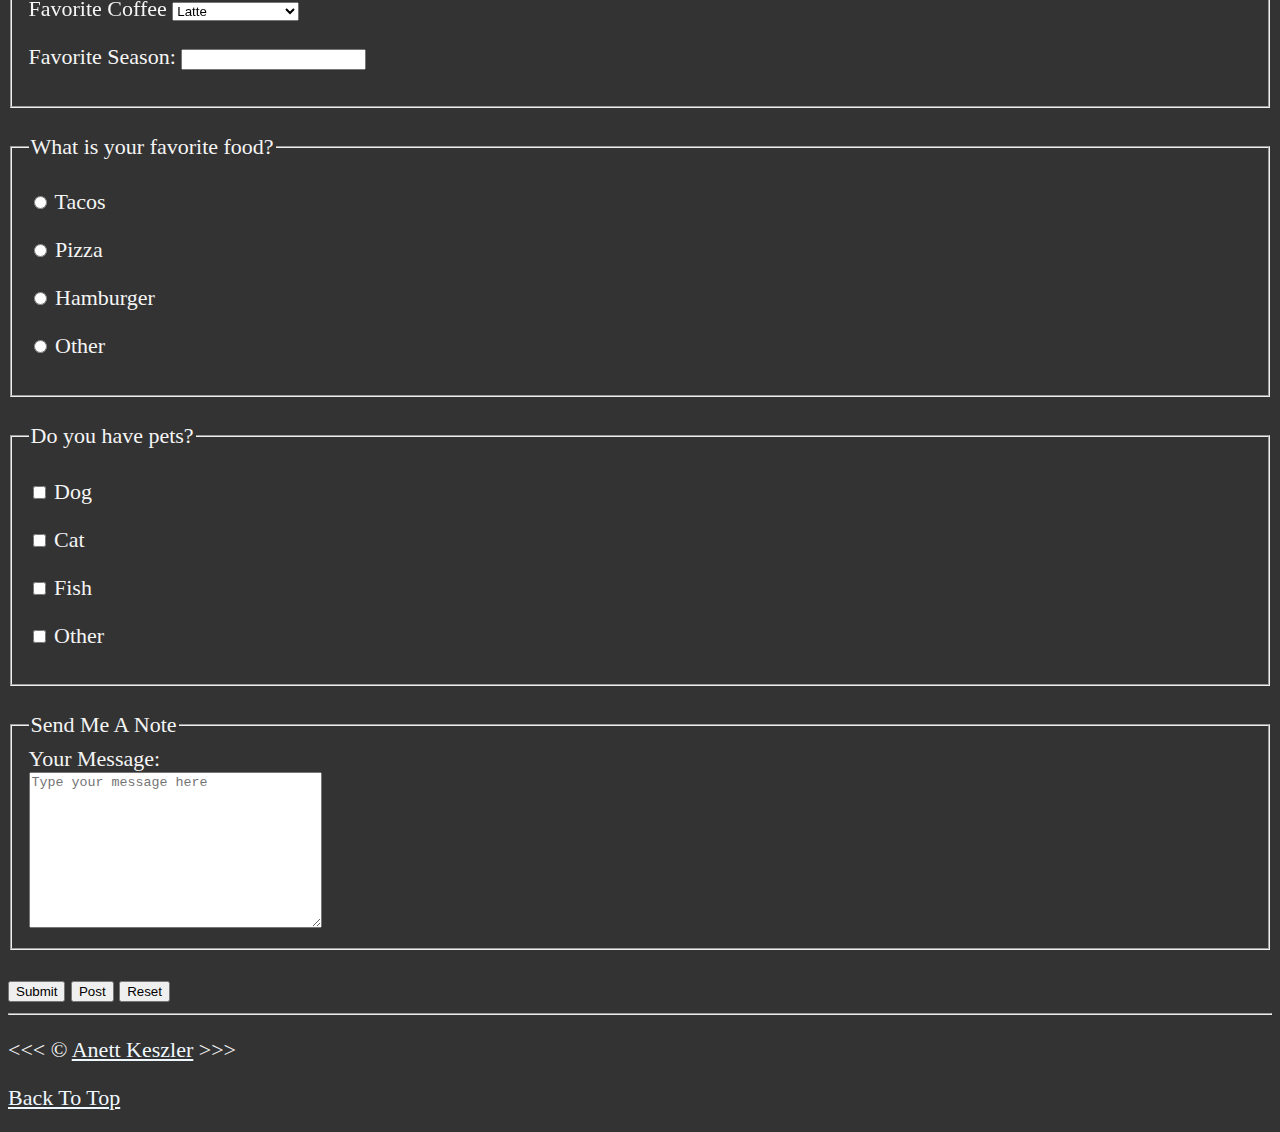
<file: FreeCodeCamp_HTMLCourse/Chapter9_FormsAndInputs/index.html>
<!DOCTYPE html>
<html lang="en">
    <head>
        <meta charset="UTF-8">
        <meta name="author" content="Anett Keszler">
        <meta name="description" content="This page contains all the things I am learning how to create as I learn HTML">
        <title>My First Web Page</title>
        <link rel="icon" href="../Chapter2_HeadElement/html.png" type="image/x-icon">
        <link rel="stylesheet" href="main.css" type="text/css">
</head>
<body>
    <header>
    <h1>My Goals for the Year</h1>

    <nav aria-label="primary-navigation">
        <ul>
            <li><a href="#html">Learning HTML</a></li>
            <li><a href="#vacation">Planning a Vacation</a></li>
            <li><a href="#contact">Contact Me</a></li>
        </ul>
    </nav>
    </header>

    <hr>
    <main>

    <article id="html">
        <h2>I'm ready to learn HTML</h2>
        <p>This is my first web page.<br></p>
        <section>
            <h3>HTML5</h3>
            <img src="img/html.jpg" alt="HTML5 Logo" title="I am learning HTML5." width="400" height="225">
                <figure>
                    <figcaption>An Example of HTML5 Code: <br>
                        <code>&lt;h1&gt;Hello World!&lt;/h1&gt;</code>
                    </figcaption> 
                </figure>
        </section>
        <section>
            <h3>My Daily Schedule</h3>
            <p>Let me tell you how:</p>
                <ol>
                    <li>...I lear more about dev.</li>
                    <li>...I plan out my schedule.</li>
                    <li>...I use resources from <abbr title="Mozilla Developer Network">
                        <a href="https://developer.mozilla.org/en-US/">MDN</a></abbr>
                    </li>
                </ol>
                <aside>
                    <details>
                        <summary>Guess the <mark>number of hours</mark> I code per day</summary>
                        <p>I start at <time datetime="08:00">8 am</time> and I write code for <time datetime="PT3H">3 hours</time> every morning. </p>
                    </details>
                </aside>
                <br>
                <table>
                    <caption>My Daily Schedule</caption>
                    <thead>
                        <tr>
                            <th>&nbsp;</th>
                            <th scope="col">Time</th>
                            <th scope="col">Activity</th>
                        </tr>
                    </thead>
                    <tbody>
                        <tr>
                            <th scope="row">Morning</th>
                            <td><time datetime="08:00">8 am</time>-<time datetime="11:00">11 am</time></td>
                            <td>Write Code</td>
                        </tr>
                        <tr>
                            <th scope="row">Break</th>
                            <td><time datetime="11:00">11 am</time>-<time datetime="12:00">12 pm</time></td>
                            <td>Eat Lunch</td>
                        </tr>
                        <tr>
                            <th scope="row">Afternoon</th>
                            <td><time datetime="12:00">12 pm</time>-<time datetime="17:00">5 pm</time></td>
                            <td>Study for Other Courses</td>
                        </tr>
                        <tr>
                            <td colspan="3">Free Time</td>
                        </tr>
                        <tr>
                            <th scope="row">Evening</th>
                            <td rowspan="2">All Other Times</td>
                            <td >Sport</td>
                        </tr>
                        <tr>
                            <th scope="row">Night</th>
                            <td>Sleep</td>
                        </tr>
                    </tbody>
                    <tfoot>
                        <tr>
                            <td colspan="3">And that's what I do every day, 5 days a week. Just eat, sleep, code and recharge!</td>
                        </tr>
                    </tfoot>
                </table>

        </section>
    </article>

    <hr>

    <article id="vacation">
        <h2>I am also planning a vacation</h2>
        <p>I have been working hard an <em>really</em> need a gateaway.</p>
        <p>I live in <abbr title="Budapest">BP</abbr> so I want to visit a beach.</p>
        <section>
        <h3>Places I'd like to visit:</h3>
        <ul>
            <li><p>I have heard good things about the Caribbean.</p>
            <figure>
                <img src="img/vacation.jpg" alt="Caribbean beach" title="I want to visit a Caribbean beach as soon as possible." width="400" height="225" loading="lazy">
                <figcaption>Caribbean Beach Getaway.</figcaption>
            </figure></li>
            <li><p>I have heard good thing about going here:</p>
                <address>
                        Suite Mijas <br>
                        Calle Emilio Prados 4 <br>
                        Las Lagunas de Mijas, 29651 <br>
                        Malaga, Spain
                </address>
                <figure>
                    <img src="img/vacation2.jpg" alt="Malaga Vacation" title="I have a pleasent flat in Malaga to survive." width="400" height="225" loading="lazy">
                    <figcaption>
                        Malaga Beach to Enjoy Daily Life
                    </figcaption>
                </figure>
            </li>
            <li>I would like to see the Ocean. </li>
        </ul>
        </section>
        <!-- TODO: Add more places-->
        <section>
            <h3>Places I want to avoid:</h3>
            <dl>
                <dt>North Pole</dt>
                <dd>I heard this is <strong>cold</strong>!</dd>
                <dt>South Pole</dt>
                <dd>This is also cold.</dd>
                <dt>Mountin Tops</dt>
                <dd>These are also cold.</dd>
            </dl>
        </section>
    </article>

    <hr>

    <article id="contact">
        <h2>Contact Me</h2>
        <p>I'd really like to hear from you!</p>
        <form action="https://httpbin.org/get" method="get">
            <fieldset>
                <legend>Personal Info</legend>
                <p>
                    <label for="firstName">First Name:</label>
                    <input type="text" name="firstName" id="firstName" placeholder="Jane" autocomplete="on" required autofocus>
                </p>
                <p>
                    <label for="lastName">Last Name:</label>
                    <input type="text" name="lastName" id="lastName" placeholder="Doe" autocomplete="on" required>
                </p>
                <p>
                    <label for="password">Password:</label>
                    <input type="password" name="password" id="password" placeholder="your secret" required>
                </p>
                <p>
                    <label for="phone">Phone:</label>
                    <input type="tel" name="phone" id="phone" placeholder="555-555-5555" pattern="[0-9]{3}-[0-9]{3}-[0-9]{4}" required>
                </p>
                <p>
                    <label for="decade">Favorite Decade:</label>
                    <input type="number" name="decade" id="decade" min="1950" max="2020" step="10" value="1980">
                </p>
                <p>
                    <label for="coffee">Favorite Coffee</label>
                    <select name="coffee" id="coffee" >
                        <optgroup label="Coffees">
                            <option value="regular coffee">Regular Coffee</option>
                            <option value="iced coffee">Iced Coffee</option>
                            <option value="americano">Americano</option>
                            <option value="americano">Americano</option>
                        </optgroup>
                        <optgroup label="Coffe With Milk">
                            <option value="latte" selected>Latte</option>
                            <option value="cappuchino">Cappuchino</option>
                            <option value="cortado">Cortado</option>
                        </optgroup>   
                        <option value="other">Other</option>
                    </select>
                </p>

                <p>
                    <label for="season">Favorite Season:</label>
                    <input type="text" name="season" id="season" list="season-list">
                    <datalist id="season-list">
                        <option value="spring">
                        <option value="summer">
                        <option value="autumn">
                        <option value="winter">
                    </datalist>
                </p>
            </fieldset>
            <br>
            <fieldset>
                <legend>What is your favorite food?</legend>
                <p>
                    <input type="radio" name="food" id="tacos" value="tacos">
                    <label for="tacos">Tacos</label>
                </p>
                <p>
                    <input type="radio" name="food" id="pizza" value="pizza">
                    <label for="pizza">Pizza</label>
                </p>
                <p>
                    <input type="radio" name="food" id="hamburger" value="hamburger">
                    <label for="hamburger">Hamburger</label>
                </p>
                <p>
                    <input type="radio" name="food" id="other" value="other">
                    <label for="other">Other</label>
                </p>
            </fieldset>
            <br>
            <fieldset>
                <legend>Do you have pets?</legend>
                <p>
                    <input type="checkbox" name="pets" id="dog" value="dog">
                    <label for="dog">Dog</label>
                </p>
                <p>
                    <input type="checkbox" name="pets" id="cat" value="cat">
                    <label for="cat">Cat</label>
                </p>
                <p>
                    <input type="checkbox" name="pets" id="fish" value="fish">
                    <label for="fish">Fish</label>
                </p>
                <p>
                    <input type="checkbox" name="pets" id="otherPet" value="otherPet">
                    <label for="otherPet">Other</label>
                </p>
            </fieldset>
            <br>
            <fieldset>
                <legend>Send Me A Note</legend>
                <label for="message">Your Message:</label>
                <br>
                <textarea name="message" id="message" cols="34" rows="10" placeholder="Type your message here"></textarea>
            </fieldset>
            <br>
            <button type="submit">Submit</button>
            <button type="submit" formaction="https://httpbin.org/post" formmethod="post">Post</button>
            <button type="reset">Reset</button>

        </form>
    </article>
    </main>

    <hr>

    <footer>
        <p>&lt;&lt;&lt; &copy; <a href="about.html">Anett Keszler</a> &gt;&gt;&gt;</p>
        <p>
            <a href="#">Back To Top</a>
        </p>
    </footer>
</body>
</html>
</file>
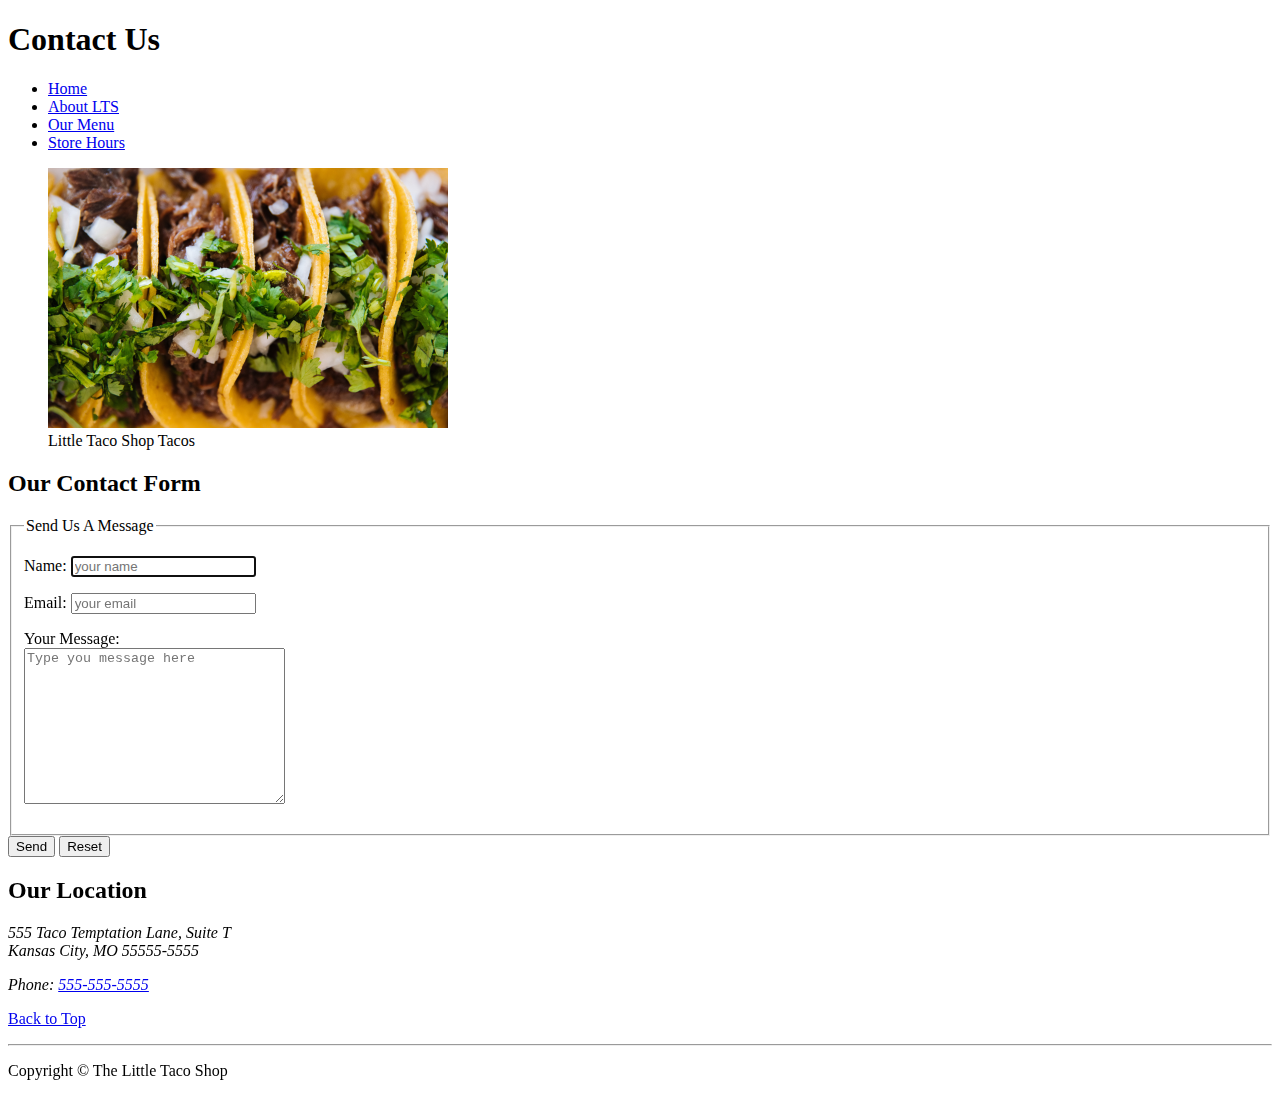
<file: FreeCodeCamp_HTMLCourse/Chapter10_FinalProject/contact.html>
<!DOCTYPE html>
<html lang="en">
    <head>
        <meta charset="UTF-8">
        <meta name="author" content="Anett Keszler">
        <meta name="description" content="Contact information for The Little Taco Shop">
        <title>Little Taco Shop</title>
        <link rel="icon" href="img/taco.png" type="image/x-icon">
        <link rel="stylesheet" href="css/main.css" type="text/css">
    </head>
    <body>
        <header>
            <h1>Contact Us</h1>
            <nav>
                <ul>
                    <li><a href="index.html">Home</a></li>
                    <li><a href="index.html#about">About LTS</a></li>
                    <li><a href="index.html#menu">Our Menu</a></li>
                    <li><a href="hours.html">Store Hours</a></li>
                </ul>
            </nav>
            <figure>
                <img src="img/tacos_close_up_400x260.png" alt="LTS Tacos" title="Do you see our delicious choices?" width="400" height="260">
                <figcaption>Little Taco Shop Tacos</figcaption>
            </figure>
        </header>
        <main>
            <section>
                <h2>Our Contact Form</h2>
                <form action="https://httpbin.org/get" method="get">
                    <fieldset>
                        <legend>Send Us A Message</legend>
                        <p>
                            <label for="name">Name: </label>
                            <input type="text" name="name" id="name" placeholder="your name" autocomplete="on" required autofocus>
                        </p>
                        <p>
                            <label for="email">Email: </label>
                            <input type="email" name="email" id="email" placeholder="your email" autocomplete="on" required>
                        </p>
                        <p>
                            <label for="message">Your Message:</label><br>
                            <textarea name="message" id="message" cols="30" rows="10" placeholder="Type you message here"></textarea>
                        </p>
                    </fieldset>
                    <button type="submit">Send</button>
                    <button type="reset">Reset</button>
                </form>
            </section>
            <section>
                <h2>Our Location</h2>
                <address>
                        555 Taco Temptation Lane, Suite T <br>
                        Kansas City, MO 55555-5555
                </address>
                <p><em>Phone: <a href="tel:+5555555555">555-555-5555</a></em></p>
                <p><a href="#">Back to Top</a></p>
            </section>
        </main>

        <hr>

        <footer>
            <p>Copyright &copy; The Little Taco Shop</p>
        </footer>
    </body>
</html>
</file>
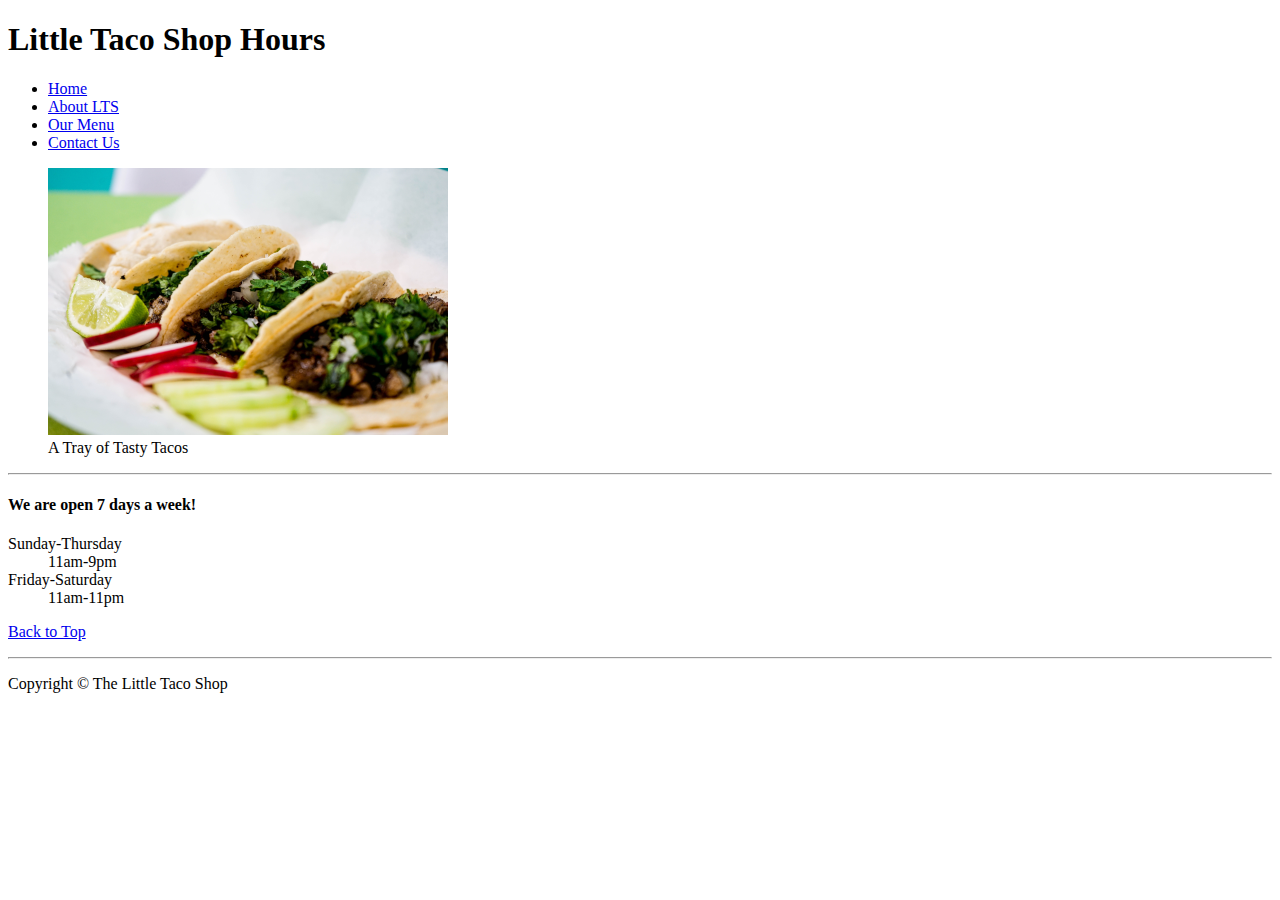
<file: FreeCodeCamp_HTMLCourse/Chapter10_FinalProject/hours.html>
<!DOCTYPE html>
<html lang="en">
    <head>
        <meta charset="UTF-8">
        <meta name="author" content="Anett Keszler">
        <meta name="description" content="Store hours for The Little Taco Shop">
        <title>Little Taco Shop</title>
        <link rel="icon" href="img/taco.png" type="image/x-icon">
        <link rel="stylesheet" href="css/main.css" type="text/css">
    </head>
    <body>
        <header>
            <h1>Little Taco Shop Hours</h1>
            <nav>
                <ul>
                    <li><a href="index.html">Home</a></li>
                    <li><a href="index.html#about">About LTS</a></li>
                    <li><a href="index.html#menu">Our Menu</a></li>
                    <li><a href="contact.html">Contact Us</a></li>
                </ul>
            </nav>
            <figure>
                <img src="img/tacos_tray_400x267.png" alt="A tray of tasty tacos" title="If you come to us you can eat such yummy tacos like this." width="400" height="267">
                <figcaption>A Tray of Tasty Tacos</figcaption>
            </figure>
        </header>

        <hr>

        <main>
            <article>
                <h4>We are open 7 days a week!</h4>
                <dl>
                    <dt>Sunday-Thursday</dt>
                    <dd><time datetime="11:00">11am</time>-<time datetime="21:00">9pm</time></dd>
                    <dt>Friday-Saturday</dt>
                    <dd><time datetime="11:00">11am</time>-<time datetime="23:00">11pm</time></dd>
                </dl>
                
                <p><a href="#">Back to Top</a></p>
            </article>
        </main>

        <hr>

        <footer>
            <p>Copyright &copy; The Little Taco Shop</p>
        </footer>
    </body>
</html>
</file>
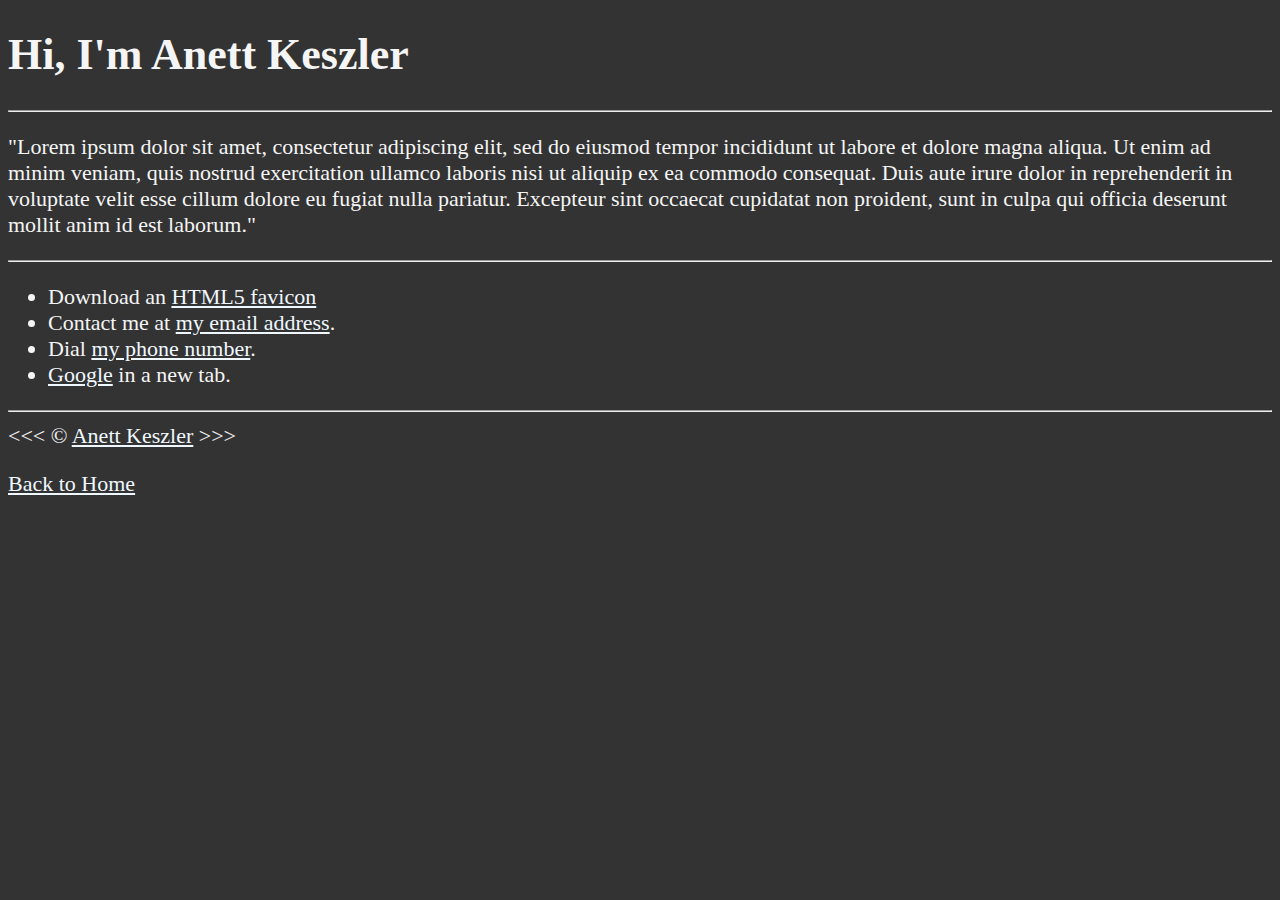
<file: FreeCodeCamp_HTMLCourse/Chapter5_AddLinks/about.html>
<!DOCTYPE html>
<html lang="en">
    <head>
        <meta charset="UTF-8">
        <meta name="author" content="Anett Keszler">
        <meta name="description" content="Hi, I='m Anett Keszler. This page is about me.">
        <title>About Me</title>
        <link rel="icon" href="../Chapter2_HeadElement/html.png" type="image/x-icon">
        <link rel="stylesheet" href="main.css" type="text/css">
    </head>
    <body>
        <h1>Hi, I'm Anett Keszler</h1>

        <hr>
        <p>
            "Lorem ipsum dolor sit amet, consectetur adipiscing elit, sed do eiusmod tempor incididunt ut labore et dolore magna aliqua. Ut enim ad minim veniam, quis nostrud exercitation ullamco laboris nisi ut aliquip ex ea commodo consequat. Duis aute irure dolor in reprehenderit in voluptate velit esse cillum dolore eu fugiat nulla pariatur. Excepteur sint occaecat cupidatat non proident, sunt in culpa qui officia deserunt mollit anim id est laborum."
        </p>

        <hr>
        <ul>
            <li>Download an <a href="../Chapter2_HeadElement/html.png" download>HTML5 favicon</a></li>
            <li>Contact me at <a href="mailto:random@gmail.com">my email address</a>.</li>
            <li>Dial <a href="tel:+1234567890">my phone number</a>.</li>
            <li><a href="https://www.google.com/" target="_blank">Google</a> in a new tab.</li>
        </ul>

        <hr>
        &lt;&lt;&lt; &copy; <a href="about.html">Anett Keszler</a> &gt;&gt;&gt;

        <p>
            <a href="../Chapter5_AddLinks/index.html">Back to Home</a>
        </p>
    </body>
</html>
</file>
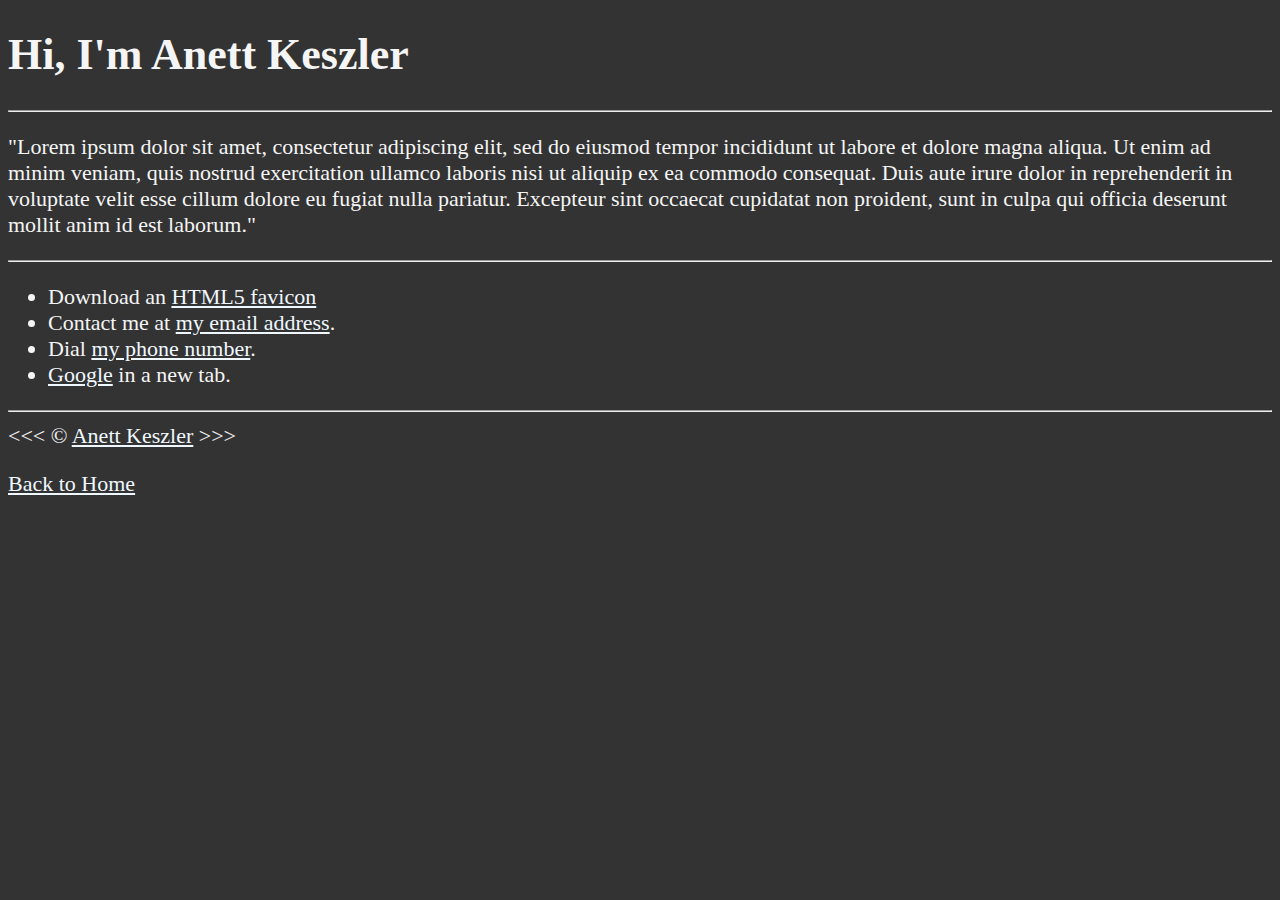
<file: FreeCodeCamp_HTMLCourse/Chapter6_AddImage/about.html>
<!DOCTYPE html>
<html lang="en">
    <head>
        <meta charset="UTF-8">
        <meta name="author" content="Anett Keszler">
        <meta name="description" content="Hi, I='m Anett Keszler. This page is about me.">
        <title>About Me</title>
        <link rel="icon" href="../Chapter2_HeadElement/html.png" type="image/x-icon">
        <link rel="stylesheet" href="main.css" type="text/css">
    </head>
    <body>
        <h1>Hi, I'm Anett Keszler</h1>

        <hr>

        <p>
            "Lorem ipsum dolor sit amet, consectetur adipiscing elit, sed do eiusmod tempor incididunt ut labore et dolore magna aliqua. Ut enim ad minim veniam, quis nostrud exercitation ullamco laboris nisi ut aliquip ex ea commodo consequat. Duis aute irure dolor in reprehenderit in voluptate velit esse cillum dolore eu fugiat nulla pariatur. Excepteur sint occaecat cupidatat non proident, sunt in culpa qui officia deserunt mollit anim id est laborum."
        </p>

        <hr>

        <ul>
            <li>Download an <a href="../Chapter2_HeadElement/html.png" download>HTML5 favicon</a></li>
            <li>Contact me at <a href="mailto:random@gmail.com">my email address</a>.</li>
            <li>Dial <a href="tel:+1234567890">my phone number</a>.</li>
            <li><a href="https://www.google.com/" target="_blank">Google</a> in a new tab.</li>
        </ul>

        <hr>

        &lt;&lt;&lt; &copy; <a href="about.html">Anett Keszler</a> &gt;&gt;&gt;
        <p>
            <a href="../Chapter5_AddLinks/index.html">Back to Home</a>
        </p>
    </body>
</html>
</file>
<file: FreeCodeCamp_HTMLCourse/Chapter10_FinalProject/css/main.css>
table, tr, th, td, caption {
    border: 2px solid gray;
    font-family: 'Courier New', Courier, monospace;
    border-collapse: collapse;
    padding: 0.5rem;
    
}

th, td {
    margin: 6px;
}
</file>
<file: FreeCodeCamp_HTMLCourse/Chapter2_HeadElement/main.css>
html {
    font-size: 22px;
}

body {
    background-color: #333;
    color: whitesmoke;
}
</file>
<file: FreeCodeCamp_HTMLCourse/Chapter3_TextBasics/main.css>
html {
    font-size: 22px;
}

body {
    background-color: #333;
    color: whitesmoke;
}
</file>
<file: FreeCodeCamp_HTMLCourse/Chapter5_AddLinks/main.css>
html {
    font-size: 22px;
}

body {
    background-color: #333;
    color: whitesmoke;
}

a {
    color: aliceblue;
}

a:visited {
    color: lightgray;
}

a:hover {
    color: #eee;
}
</file>
<file: FreeCodeCamp_HTMLCourse/Chapter6_AddImage/main.css>
html {
    font-size: 22px;
}

body {
    background-color: #333;
    color: whitesmoke;
}

a {
    color: aliceblue;
}

a:visited {
    color: lightgray;
}

a:hover {
    color: #eee;
}
</file>
<file: FreeCodeCamp_HTMLCourse/Chapter7_SemanticTags/main.css>
html {
    font-size: 22px;
}

body {
    background-color: #333;
    color: whitesmoke;
}

a {
    color: aliceblue;
}

a:visited {
    color: lightgray;
}

a:hover {
    color: #eee;
}
</file>
<file: FreeCodeCamp_HTMLCourse/Chapter8_CreateTables/main.css>
html {
    font-size: 22px;
}

body {
    background-color: #333;
    color: whitesmoke;
}

a {
    color: aliceblue;
}

a:visited {
    color: lightgray;
}

a:hover {
    color: #eee;
}

table, tr, th, td, caption {
    border: 1px solid #eee;
    font-family: 'Courier New', Courier, monospace;
    border-collapse: collapse;
    padding: 0.5rem;
}
</file>
<file: FreeCodeCamp_HTMLCourse/Chapter9_FormsAndInputs/main.css>
html {
    font-size: 22px;
}

body {
    background-color: #333;
    color: whitesmoke;
}

a {
    color: aliceblue;
}

a:visited {
    color: lightgray;
}

a:hover {
    color: #eee;
}

table, tr, th, td, caption {
    border: 1px solid #eee;
    font-family: 'Courier New', Courier, monospace;
    border-collapse: collapse;
    padding: 0.5rem;
}
</file>
